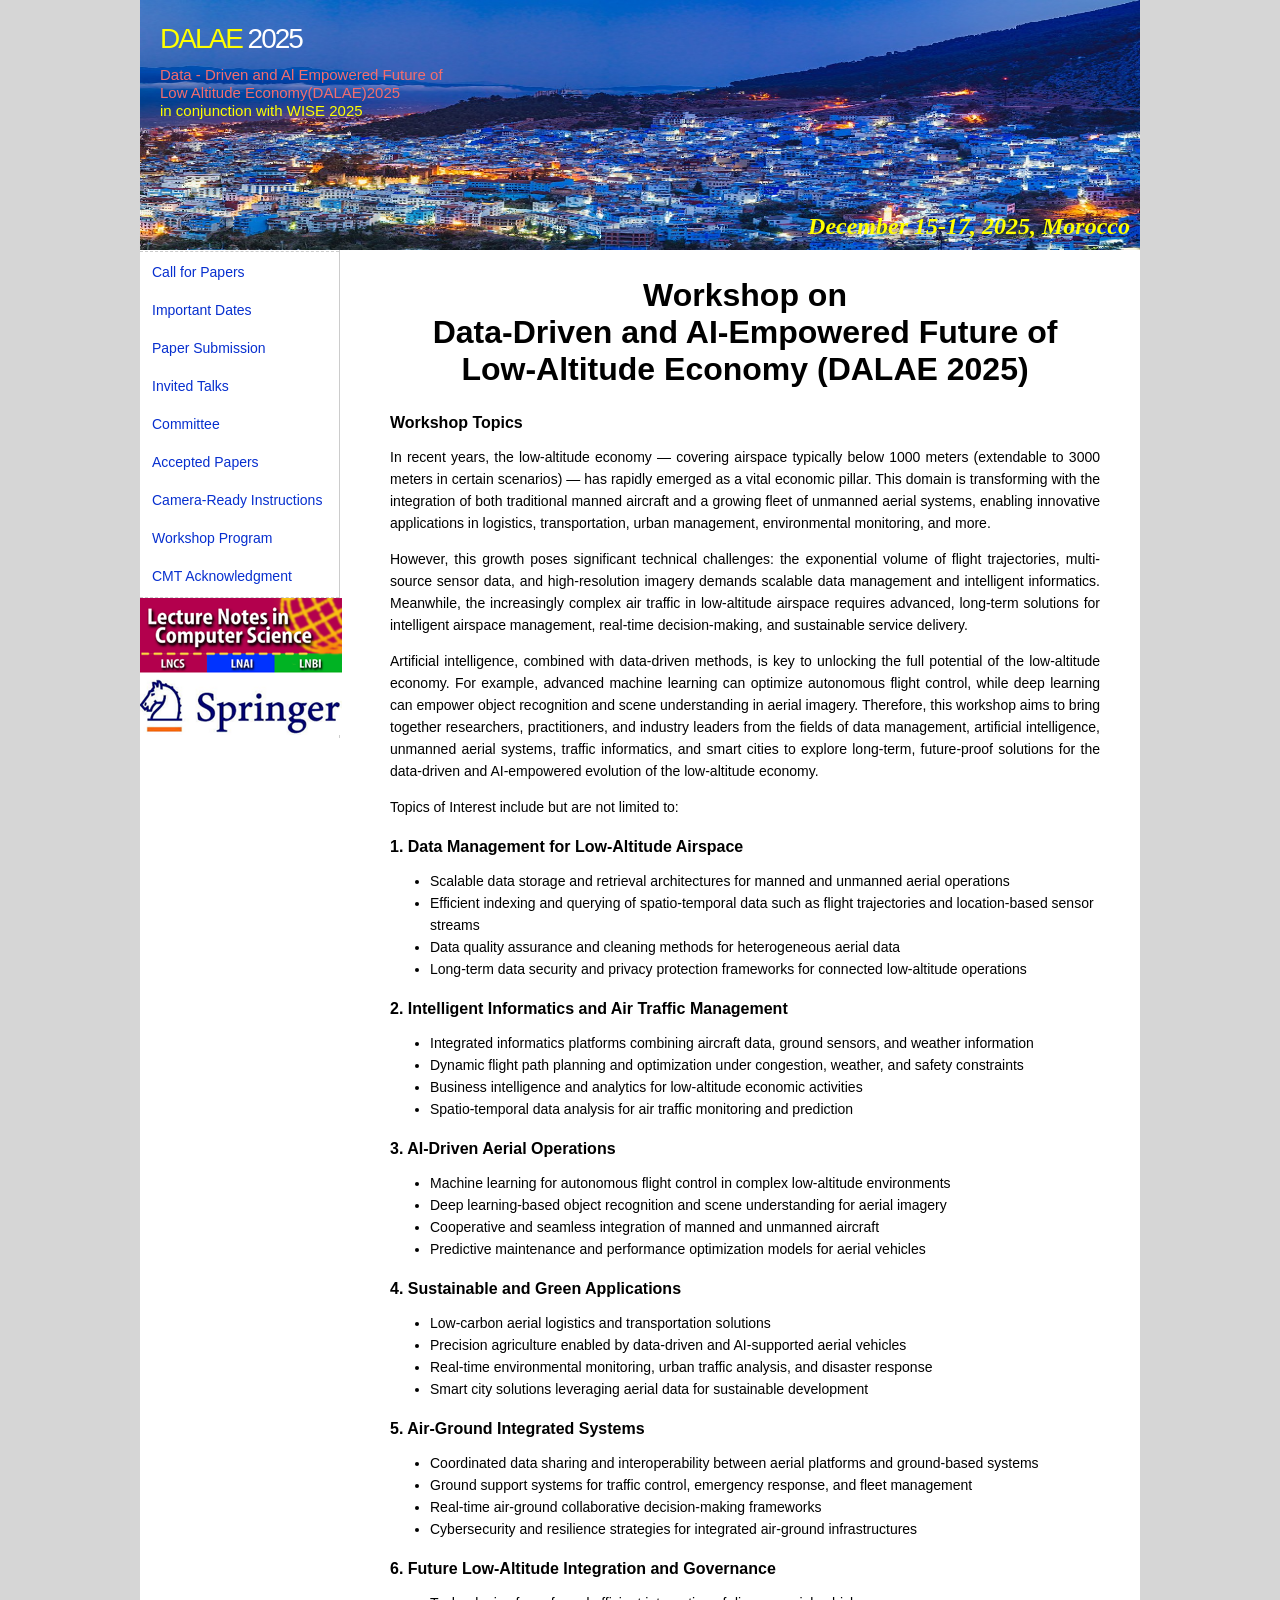
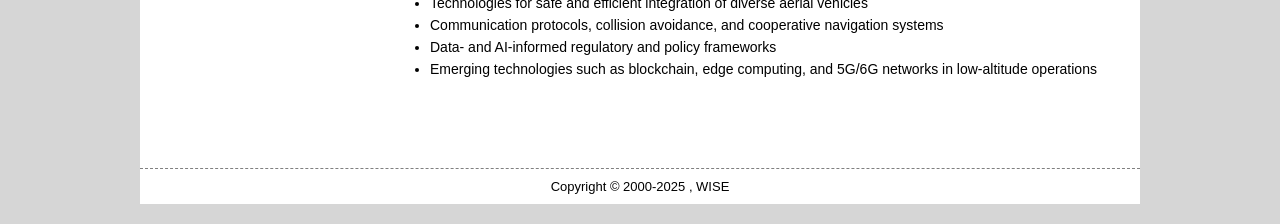
<file: index.html>
<!DOCTYPE html>
<html>

<head>
<!--	<base href="/kgma.github.io/">-->
	<meta charset="utf-8">
	<title>The 1th Workshop on Data - Driven and AI - Empowered Future of Low - Altitude Economy（DALAE 2025）</title>
	<link rel="stylesheet" type="text/css" href="css.css">
</head>

<body>
	<div id="container">
		<div id="header" style="background: url(head.jpg); background-size: 1000px 250px;position:relative;">
			<h1 style="margin-left:20px;">
				<div id="apple"><a style="font-size: 28px;" href="https://wisedalae.github.io/WISE2025">DALAE <span
							style="font-size: 28px;">2025</span></a></div>
				<small>Data - Driven and Al Empowered Future of <br />Low Altitude Economy(DALAE)2025<br/>
					<div id="apple">
						<a href="https://wise2025.ficloud.org/">in conjunction with WISE 2025 </a>
					</div>
				</small>
			</h1>
			<div style="position:absolute; bottom:0; right:0;">
				<p
					style="color:#FFFF00;line-height: 0;font-size:24px;text-align: right; margin-right:10px;font-style:oblique;font-family:STLiti;font-weight: bold;">
					December 15-17, 2025, Morocco</p>
			</div>
		</div>
		<div id="main">
			<div id="menu">
				<div class="line"></div>
				<div><a class="item" href="/dalae2025/">Call for Papers</a></div>
				<div><a class="item" href="/dalae2025//dates.html">Important Dates</a></div>
				<div><a class="item" href="/dalae2025//sub.html">Paper Submission</a></div>
				<div><a class="item" href="/dalae2025//tbd1.html">Invited Talks</a></div>
				<div><a class="item" href="/dalae2025//com.html">Committee</a></div>
				<div><a class="item" href="/dalae2025//tbd1.html">Accepted Papers</a></div>
				<div><a class="item" href="/dalae2025//tbd1.html">Camera-Ready Instructions</a></div>
				<div><a class="item" href="/dalae2025//tbd1.html">Workshop Program</a></div>
				<div><a class="item" href="/dalae2025//tbd.html">CMT Acknowledgment</a></div>
				<div class="line"></div>

				<div><img src="LNCS.png"></div>

			</div>
			<div id="content">
				<h2 style="font-size: 32px; font-weight: bold; text-align: center;">
					Workshop on<br>
					Data-Driven and AI-Empowered Future of<br>
					Low-Altitude Economy (DALAE 2025)
				</h2>
				<!--
			<div style="background:#87CEFA;padding:10px;">
			<p style="margin:0;">Considering the current situation of COVID-19 globally, the APWeb-WAIM 2021 Organizing Committee has finally decided that <span style="color:red"><b>APWeb-WAIM 2021 will be a fully virtual conference</b></span>. Authors/participants will be connected by <span style="color:red"><b>Tencent Meeting</b></span>. The updated conference dates are <span style="color:red"><b>23-25 August, 2021</b></span>.
				<br><br>
				<span style="color:red"><b>Free Registration Now Open.</b></span>
				<br></p></div>
			-->
				<div class="title">Workshop Topics</div>

				<p>In recent years, the low-altitude economy — 
					covering airspace typically below 1000 meters (extendable to 3000 meters in certain scenarios) — 
					has rapidly emerged as a vital economic pillar. 
					This domain is transforming with the integration of both traditional manned aircraft and a growing fleet of unmanned aerial systems, 
					enabling innovative applications in logistics, transportation, urban management, environmental monitoring, and more.

				<!-- <p><span style="display:block;color: blue">Accepted papers will be published in the Springer's proceedings (as post-proceedings). </span></p> -->


				<p>However, this growth poses significant technical challenges: the exponential volume of flight trajectories, multi-source sensor data, 
					and high-resolution imagery demands scalable data management and intelligent informatics. Meanwhile, 
					the increasingly complex air traffic in low-altitude airspace requires advanced, long-term solutions for intelligent airspace management, 
					real-time decision-making, and sustainable service delivery.</p>

				<p>Artificial intelligence, combined with data-driven methods, is key to unlocking the full potential of the low-altitude economy. 
					For example, advanced machine learning can optimize autonomous flight control, 
					while deep learning can empower object recognition and scene understanding in aerial imagery. 
					Therefore, this workshop aims to bring together researchers, practitioners, and industry leaders from the fields of data management, 
					artificial intelligence, unmanned aerial systems, traffic informatics, and smart cities to explore long-term, 
					future-proof solutions for the data-driven and AI-empowered evolution of the low-altitude economy.</p>

				<p>Topics of Interest include but are not limited to:</p>

				<div class="title">1. Data Management for Low-Altitude Airspace</div>

				<ul>
					<li>Scalable data storage and retrieval architectures for manned and unmanned aerial operations</li>
					<li>Efficient indexing and querying of spatio-temporal data such as flight trajectories and location-based sensor streams</li>
					<li>Data quality assurance and cleaning methods for heterogeneous aerial data</li>
					<li>Long-term data security and privacy protection frameworks for connected low-altitude operations</li>
				</ul>

				<div class="title">2. Intelligent Informatics and Air Traffic Management</div>

				<ul>

					<li>Integrated informatics platforms combining aircraft data, ground sensors, and weather information</li>
					<li>Dynamic flight path planning and optimization under congestion, weather, and safety constraints</li>
					<li>Business intelligence and analytics for low-altitude economic activities</li>
					<li>Spatio-temporal data analysis for air traffic monitoring and prediction</li>

				</ul>

				<div class="title">3. AI-Driven Aerial Operations</div>

				<ul>

					<li>Machine learning for autonomous flight control in complex low-altitude environments</li>
					<li>Deep learning-based object recognition and scene understanding for aerial imagery</li>
					<li>Cooperative and seamless integration of manned and unmanned aircraft</li>
					<li>Predictive maintenance and performance optimization models for aerial vehicles</li>

				</ul>

				<div class="title">4. Sustainable and Green Applications</div>

				<ul>

					<li>Low-carbon aerial logistics and transportation solutions</li>
					<li>Precision agriculture enabled by data-driven and AI-supported aerial vehicles</li>
					<li>Real-time environmental monitoring, urban traffic analysis, and disaster response</li>
					<li>Smart city solutions leveraging aerial data for sustainable development</li>

				</ul>

				<div class="title">5. Air-Ground Integrated Systems</div>

				<ul>
					
   					<li>Coordinated data sharing and interoperability between aerial platforms and ground-based systems</li>
   					<li>Ground support systems for traffic control, emergency response, and fleet management</li>
					<li>Real-time air-ground collaborative decision-making frameworks</li>
    					<li>Cybersecurity and resilience strategies for integrated air-ground infrastructures</li>
					
				</ul>

				<div class="title">6. Future Low-Altitude Integration and Governance</div>

				<ul>

					<li>Technologies for safe and efficient integration of diverse aerial vehicles</li>
					<li>Communication protocols, collision avoidance, and cooperative navigation systems</li>
					<li>Data- and AI-informed regulatory and policy frameworks</li>
					<li>Emerging technologies such as blockchain, edge computing, and 5G/6G networks in low-altitude operations</li>

				</ul>

				<br>



				<br><br><br>
			</div>
			<div class="clear"></div>
		</div>
		<div id="footer">

			<div id="apple">
				<a href="https://wise2025.ficloud.org/">
					<div style="text-align: center; font-size: small; color: #000000;">
						Copyright &copy; 2000-2025 , WISE
					</div>
				</a>
			</div>
		</div>
	</div>

</body>

</html>
</file>
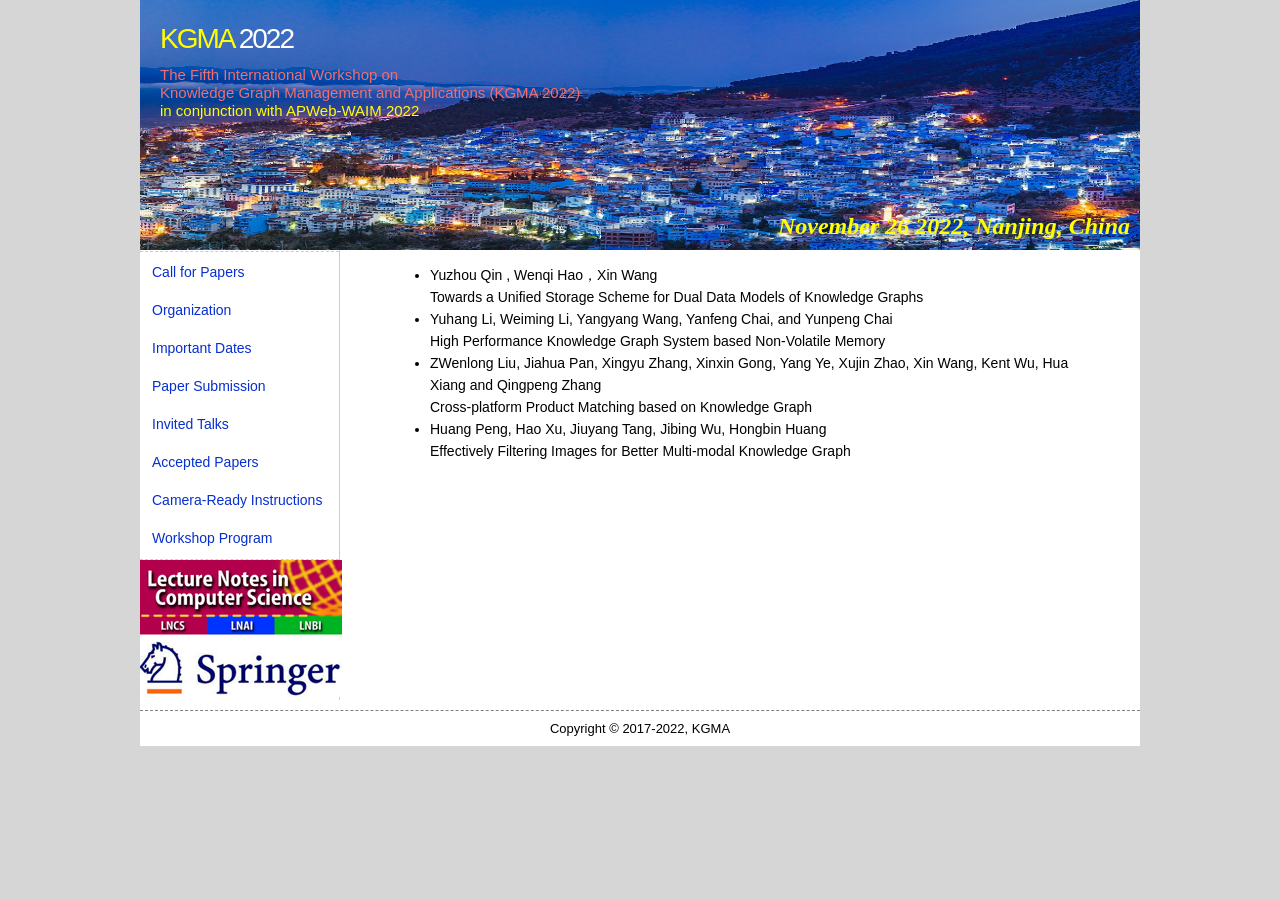
<file: acc.html>
<!DOCTYPE html>
<html>

<head>
    <base href="/KGMA.github.io/">
    <meta charset="utf-8">
    <title>The 1st International Workshop on Knowledge Graph Management and Analysis (KGMA 2018)</title>
    <link rel="stylesheet" type="text/css" href="/css.css">

</head>

<body>
    <div id="container">
        <div id="header" style="background: url(/head.jpg); background-size: 1000px 250px;position:relative;">
            <h1 style="margin-left:20px;">
                <div id="apple"><a style="font-size: 28px;" href="https://kgma.github.io/">KGMA <span
                            style="font-size: 28px;">2022</span></a></div>
                <small>The Fifth International Workshop on <br />Knowledge Graph Management and Applications (KGMA
                    2022)<br />
                    <div id="apple">
                        <a href="https://apweb-waim2022.com/">in conjunction with APWeb-WAIM 2022 </a>
                    </div>
                </small>
            </h1>
            <div style="position:absolute; bottom:0; right:0;">
                <p
                    style="color:#FFFF00;line-height: 0;font-size:24px;text-align: right; margin-right:10px;font-style:oblique;font-family:STLiti;font-weight: bold;">
                    November 26 2022, Nanjing, China</p>
            </div>
        </div>
        <div id="main">
            <div id="menu">
                <div class="line"></div>
                <div><a class="item" href="/">Call for Papers</a></div>
                <div><a class="item" href="/org.html">Organization</a></div>
                <div><a class="item" href="/dates.html">Important Dates</a></div>
                <div><a class="item" href="/sub.html">Paper Submission</a></div>
                <div><a class="item" href="/inv.html">Invited Talks</a></div>
                <div><a class="item" href="/acc.html">Accepted Papers</a></div>
                <div><a class="item" href="/cam.html">Camera-Ready Instructions</a></div>
                <div><a class="item" href="/wor.html">Workshop Program</a></div>
                <div class="line"></div>

                <div>
                    <img src="/LNCS.png">
                </div>
            </div>

            <div id="content">
                <ul>
                    <li>
                        Yuzhou Qin , Wenqi Hao，Xin Wang
                        <br> Towards a Unified Storage Scheme for Dual Data Models of Knowledge Graphs
                    </li>
                    <li>
                        Yuhang Li, Weiming Li, Yangyang Wang, Yanfeng Chai, and Yunpeng Chai
                        <br> High Performance Knowledge Graph System based Non-Volatile Memory
                    </li>
                    <li>ZWenlong Liu, Jiahua Pan, Xingyu Zhang, Xinxin Gong, Yang Ye, Xujin Zhao, Xin Wang, Kent Wu, Hua
                        Xiang and Qingpeng Zhang
                        <br> Cross-platform Product Matching based on Knowledge Graph
                    </li>
                    <li>
                        Huang Peng, Hao Xu, Jiuyang Tang, Jibing Wu, Hongbin Huang
                        <br> Effectively Filtering Images for Better Multi-modal Knowledge Graph
                    </li>

            </div>




            <br>
            <br>
            <br>

            <div class="clear"></div>
        </div>
        <div id="footer">
            <div style="text-align: center; font-size: small;">
                Copyright &copy; 2017-2022, KGMA
            </div>
        </div>
    </div>

</body>

</html>
</file>
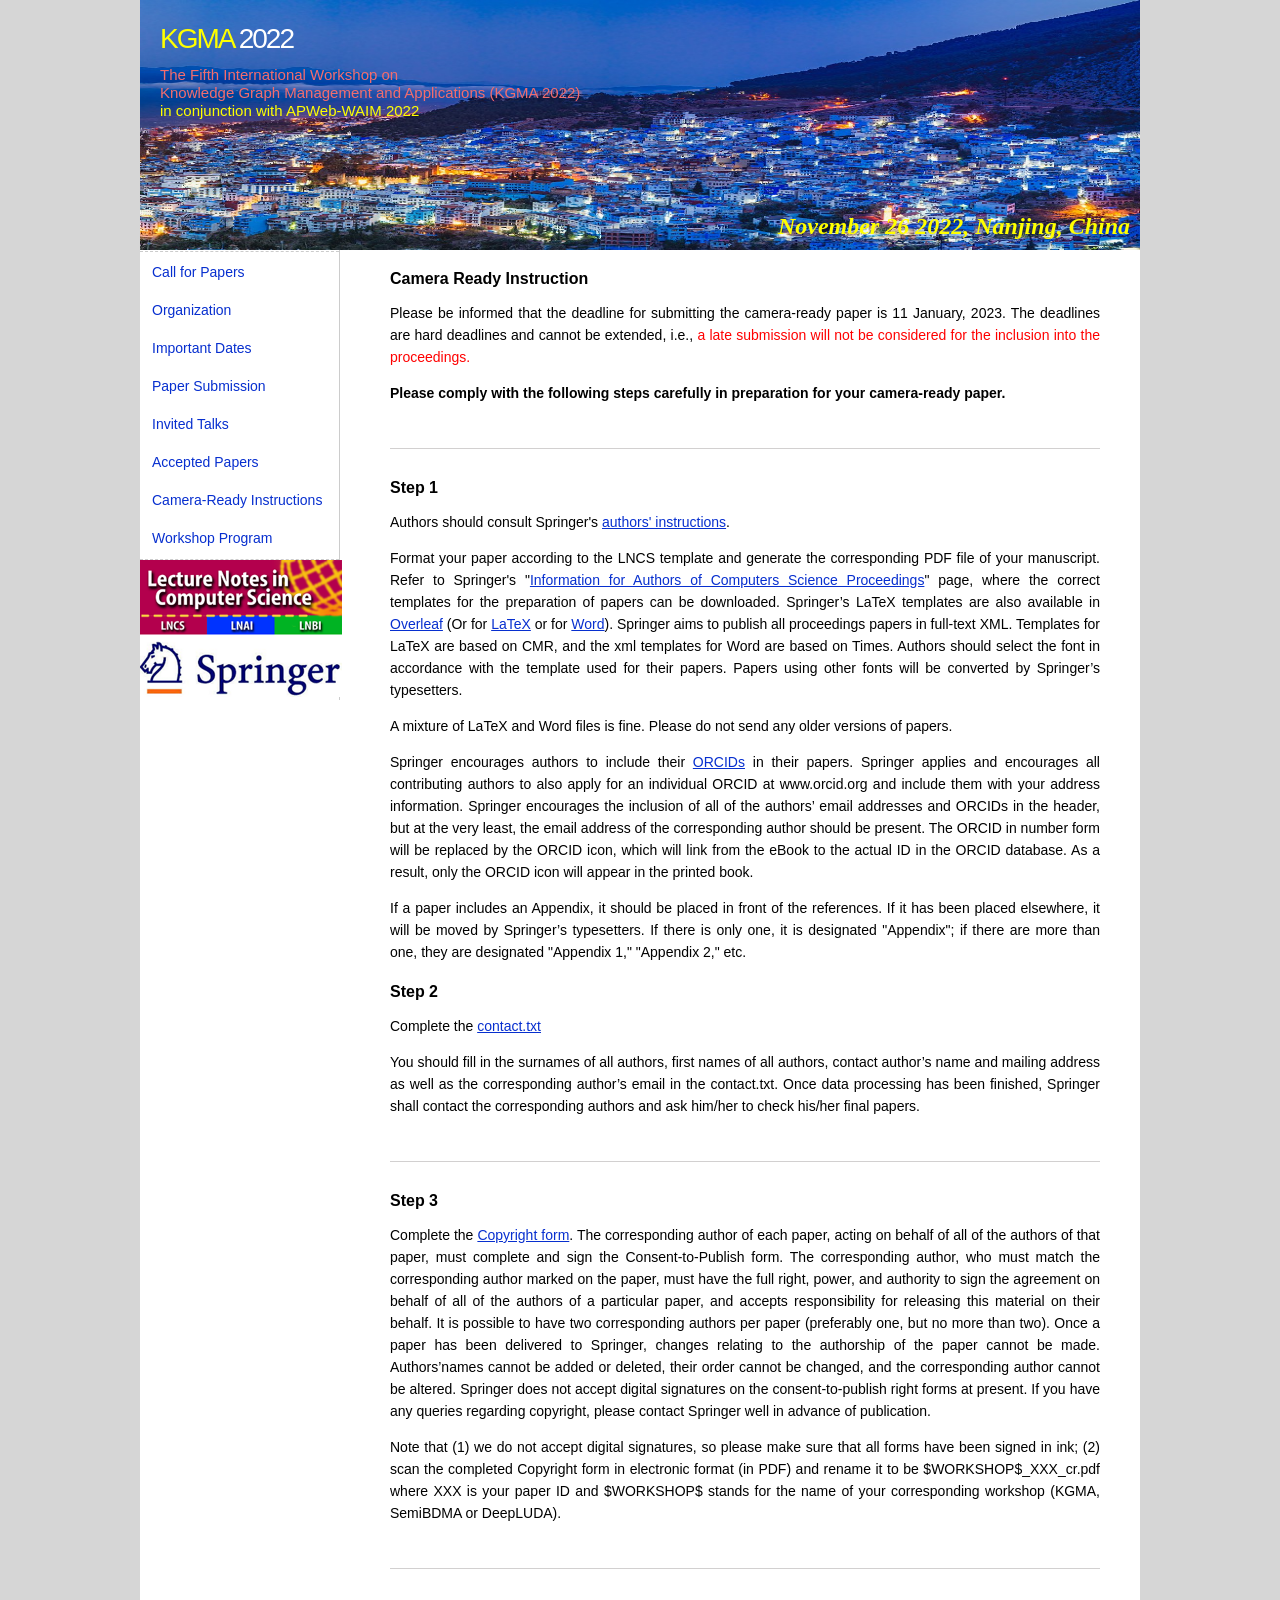
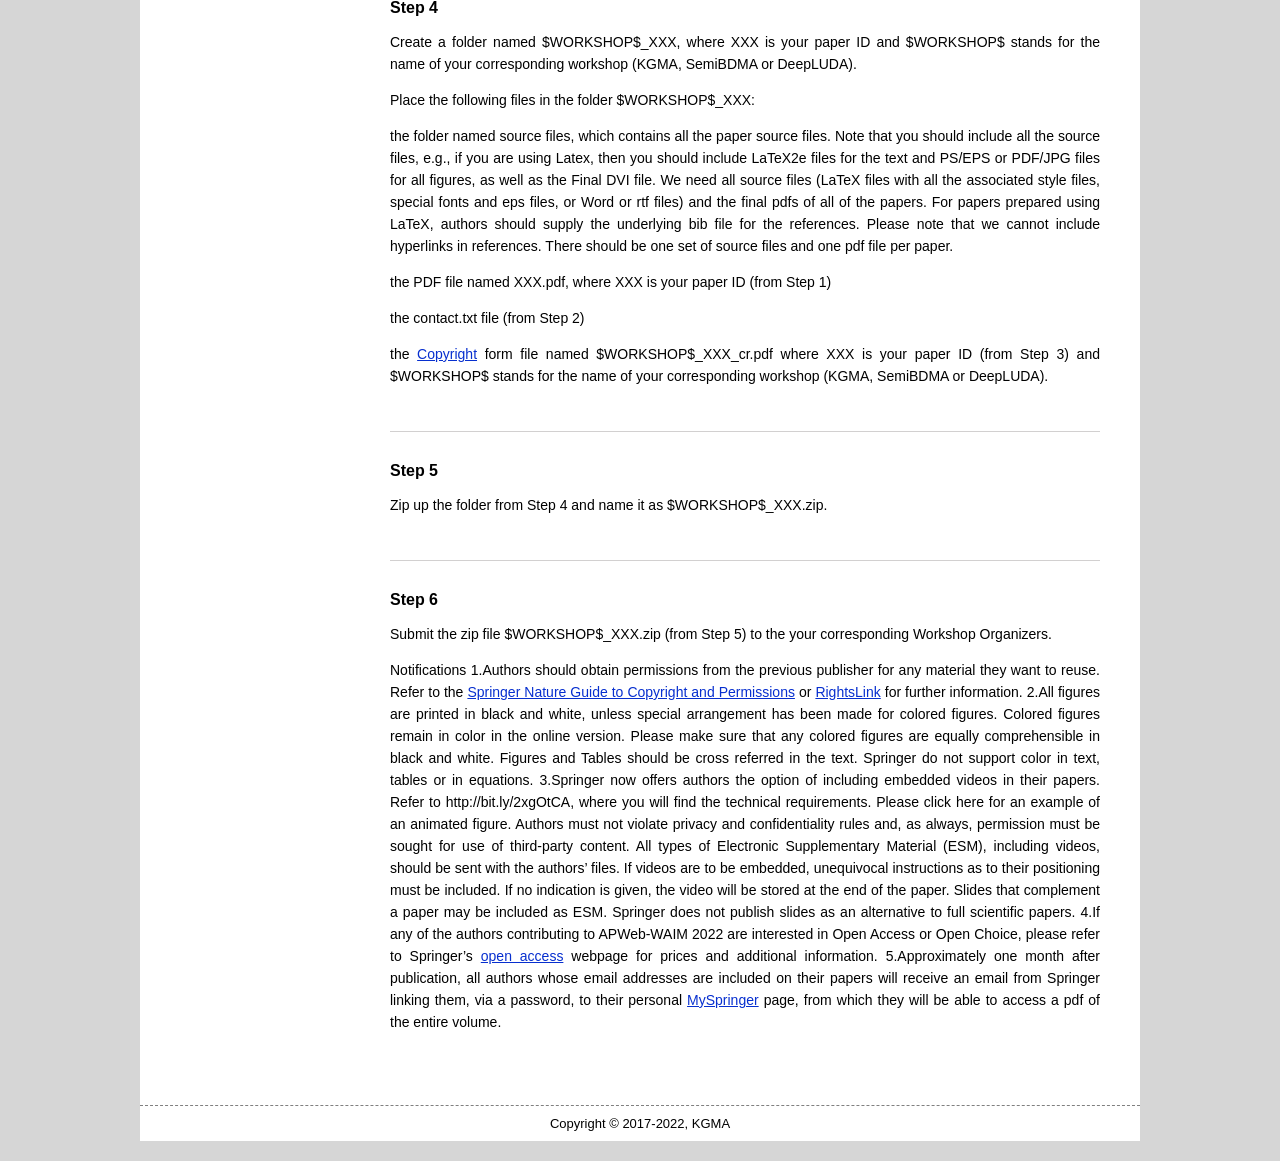
<file: cam.html>
<!DOCTYPE html>
<html>

<head>
	<base href="/KGMA.github.io/">
	<meta charset="utf-8">
	<title>The 5th International Workshop on Knowledge Graph Management and Applications(KGMA 2022)</title>
	<link rel="stylesheet" type="text/css" href="/css.css">

</head>

<body>
	<div id="container">
		<div id="header" style="background: url(/head.jpg); background-size: 1000px 250px;position:relative;">
			<h1 style="margin-left:20px;">
				<div id="apple"><a style="font-size: 28px;" href="https://kgma.github.io/">KGMA <span
							style="font-size: 28px;">2022</span></a></div>
				<small>The Fifth International Workshop on <br />Knowledge Graph Management and Applications (KGMA
					2022)<br />
					<div id="apple">
						<a href="https://apweb-waim2022.com/">in conjunction with APWeb-WAIM 2022 </a>
					</div>
				</small>
			</h1>
			<div style="position:absolute; bottom:0; right:0;">
				<p
					style="color:#FFFF00;line-height: 0;font-size:24px;text-align: right; margin-right:10px;font-style:oblique;font-family:STLiti;font-weight: bold;">
					November 26 2022, Nanjing, China</p>
			</div>
		</div>
		<div id="main">
			<div id="menu">
				<div class="line"></div>
				<div><a class="item" href="/">Call for Papers</a></div>
				<div><a class="item" href="/org.html">Organization</a></div>
				<div><a class="item" href="/dates.html">Important Dates</a></div>
				<div><a class="item" href="/sub.html">Paper Submission</a></div>
				<div><a class="item" href="/inv.html">Invited Talks</a></div>
				<div><a class="item" href="/acc.html">Accepted Papers</a></div>
				<div><a class="item" href="/cam.html">Camera-Ready Instructions</a></div>
				<div><a class="item" href="/wor.html">Workshop Program</a></div>
				<div class="line"></div>

				<div><img src="/LNCS.png"></div>
			</div>

			<div id="content">
				<div class="title">Camera Ready Instruction</div>

				<p>Please be informed that the deadline for submitting the camera-ready paper is 11 January, 2023. The
					deadlines are hard deadlines and cannot be extended, i.e., <span style="color: red">a
						late submission will not be considered for the inclusion into the proceedings.</span></p>

				<p><b>Please comply with the following steps carefully in preparation for your camera-ready paper.</b>
				</p>

				<div class="oline"></div>

				<div class="title">Step 1</div>

				<p>Authors should consult Springer's <a
						href="ftp://ftp.springernature.com/cs-proceeding/svproc/guidelines/Springer_Instructions_for_Authors_of_Proceedings_CS.pdf">authors'
						instructions</a>.</p>
				<p>
					Format your paper according to the LNCS template and generate the corresponding PDF file of your
					manuscript. Refer to Springer's "<a
						href="https://www.springer.com/gp/computer-science/lncs/conference-proceedings-guidelines">Information
						for Authors of Computers Science Proceedings</a>" page,
					where the correct templates for the preparation of papers can be downloaded. Springer’s LaTeX
					templates are also available in <a
						href="https://www.overleaf.com/latex/templates/springer-lecture-notes-in-computer-science/kzwwpvhwnvfj#.WsdHOy5uZpg">Overleaf</a>
					(Or for <a href="ftp://ftp.springernature.com/cs-proceeding/llncs/llncs2e.zip">LaTeX</a> or for <a
						href="ftp://ftp.springernature.com/cs-proceeding/llncs/word/splnproc1703.zip">Word</a>).
					Springer aims to publish all
					proceedings papers in full-text XML. Templates for LaTeX are based on CMR, and the xml templates for
					Word are based on Times. Authors should select the font in accordance with the template used for
					their papers. Papers using other fonts will be converted by Springer’s typesetters.
				</p>
				<p>
					A mixture of LaTeX and Word files is fine. Please do not send any older versions of papers.
				</p>
				<p>
					Springer encourages authors to include their <a
						href="https://www.springer.com/gp/computer-science/lncs/orcid-for-your-proceedings-paper/12272740">ORCIDs</a>
					in their papers. Springer applies and encourages
					all contributing authors to also apply for an individual ORCID at www.orcid.org and include them
					with your address information. Springer encourages the inclusion of all of the authors’ email
					addresses and ORCIDs in the header, but at the very least, the email address of the corresponding
					author should be present. The ORCID in number form will be replaced by the ORCID icon, which will
					link from the eBook to the actual ID in the ORCID database. As a result, only the ORCID icon will
					appear in the printed book.
				</p>
				<p>
					If a paper includes an Appendix, it should be placed in front of the references. If it has been
					placed elsewhere, it will be moved by Springer’s typesetters. If there is only one, it is designated
					"Appendix"; if there are more than one, they are designated "Appendix 1," "Appendix 2," etc.
				</p>

				<!-- <p>
					Paper length:
				</p>
				<p>
					Research Paper: The length of Full Paper is limited to 12-15 LNCS pages, including all text,
					figures, references and appendices.
				</p> -->

				<div class="title">Step 2</div>

				<p>Complete the <a href="/files/contact.txt" download="contact.txt">contact.txt</a></p>
				<p>
					You should fill in the surnames of all authors, first names of all authors, contact author’s name
					and mailing address as well as the corresponding author’s email in the contact.txt. Once data
					processing has been finished, Springer shall contact the corresponding authors and ask him/her to
					check his/her final papers.
				</p>

				<div class="oline"></div>

				<div class="title">Step 3</div>
				<p>
					Complete the <a href="/files/Copyright-Form.docx" download="Copyright Form.docx">Copyright form</a>. The corresponding author of each paper, acting on behalf of all of the
					authors of that paper, must complete and sign the Consent-to-Publish form. The corresponding author,
					who must match the corresponding author marked on the paper, must have the full right, power, and
					authority to sign the agreement on behalf of all of the authors of a particular paper, and accepts
					responsibility for releasing this material on their behalf. It is possible to have two corresponding
					authors per paper (preferably one, but no more than two). Once a paper has been delivered to
					Springer, changes relating to the authorship of the paper cannot be made. Authors’names cannot be
					added or deleted, their order cannot be changed, and the corresponding author cannot be altered.
					Springer does not accept digital signatures on the consent-to-publish right forms at present. If you
					have any queries regarding copyright, please contact Springer well in advance of publication.
				</p>

				<p>
					Note that (1) we do not accept digital signatures, so please make sure that all forms have been
					signed
					in ink; (2) scan the completed Copyright form in electronic format (in PDF) and rename it to be
					$WORKSHOP$_XXX_cr.pdf where XXX is your paper ID and $WORKSHOP$ stands for the name of your
					corresponding workshop (KGMA, SemiBDMA or DeepLUDA).
				</p>

				<div class="oline"></div>

				<div class="title">Step 4</div>
				<p>
					Create a folder named $WORKSHOP$_XXX, where XXX is your paper ID and $WORKSHOP$ stands for the name
					of your corresponding workshop (KGMA, SemiBDMA or DeepLUDA).
				</p>

				<p>
					Place the following files in the folder $WORKSHOP$_XXX:
				</p>

				<p>
					the folder named source files, which contains all the paper source files. Note that you should
					include all the source files, e.g., if you are using Latex, then you should include LaTeX2e files
					for the text and PS/EPS or PDF/JPG files for all figures, as well as the Final DVI file. We need all
					source files (LaTeX files with all the associated style files, special fonts and eps files, or Word
					or rtf files) and the final pdfs of all of the papers. For papers prepared using LaTeX, authors
					should supply the underlying bib file for the references. Please note that we cannot include
					hyperlinks in references. There should be one set of source files and one pdf file per paper.
				</p>

				<p>
					the PDF file named XXX.pdf, where XXX is your paper ID (from Step 1)
				</p>

				<p>
					the contact.txt file (from Step 2)
				</p>

				<p>
					the <a href="/">Copyright</a> form file named $WORKSHOP$_XXX_cr.pdf where XXX is your paper ID (from Step 3) and
					$WORKSHOP$ stands for the name of your corresponding workshop (KGMA, SemiBDMA or DeepLUDA).
				</p>

				<div class="oline"></div>

				<div class="title">Step 5</div>

				<p>Zip up the folder from Step 4 and name it as $WORKSHOP$_XXX.zip.</p>

				<div class="oline"></div>

				<div class="title">Step 6</div>
				<p>Submit the zip file $WORKSHOP$_XXX.zip (from Step 5) to the your corresponding Workshop Organizers.
				</p>

				<p>
					Notifications 1.Authors should obtain permissions from the previous publisher for any material they
					want to reuse. Refer to the <a
						href="https://media.springernature.com/full/springer-cms/rest/v1/content/16355594/data/Guide-to-Copyright-and-Permissions-171218">Springer
						Nature Guide to Copyright and Permissions</a> or <a
						href="http://www.copyright.com/publishers/rightslink-permissions/">RightsLink</a> for
					further information. 2.All figures are printed in black and white, unless special arrangement has
					been made for colored figures. Colored figures remain in color in the online version. Please make
					sure that any colored figures are equally comprehensible in black and white. Figures and Tables
					should be cross referred in the text. Springer do not support color in text, tables or in equations.
					3.Springer now offers authors the option of including embedded videos in their papers. Refer to
					http://bit.ly/2xgOtCA, where you will find the technical requirements. Please click here for an
					example of an animated figure. Authors must not violate privacy and confidentiality rules and, as
					always, permission must be sought for use of third-party content. All types of Electronic
					Supplementary Material (ESM), including videos, should be sent with the authors’ files. If videos
					are to be embedded, unequivocal instructions as to their positioning must be included. If no
					indication is given, the video will be stored at the end of the paper. Slides that complement a
					paper may be included as ESM. Springer does not publish slides as an alternative to full scientific
					papers. 4.If any of the authors contributing to APWeb-WAIM 2022 are interested in Open Access or
					Open Choice, please refer to Springer’s <a
						href="https://www.springer.com/gp/computer-science/lncs/open-access-publishing-in-computer-proceedings">open
						access</a> webpage for prices and additional information.
					5.Approximately one month after publication, all authors whose email addresses are included on their
					papers will receive an email from Springer linking them, via a password, to their personal
					<a
						href="https://www.springer.com/gp/authors-editors/myspringer-profile-for-authors-and-editors/799412">MySpringer</a>
					page, from which they will be able to access a pdf of the entire volume.
				</p>
				<br><br><br>

			</div>

			<div class="clear"></div>
		</div>
		<div id="footer">
			<div style="text-align: center; font-size: small;">
				Copyright &copy; 2017-2022, KGMA
			</div>
		</div>
	</div>

</body>

</html>
</file>
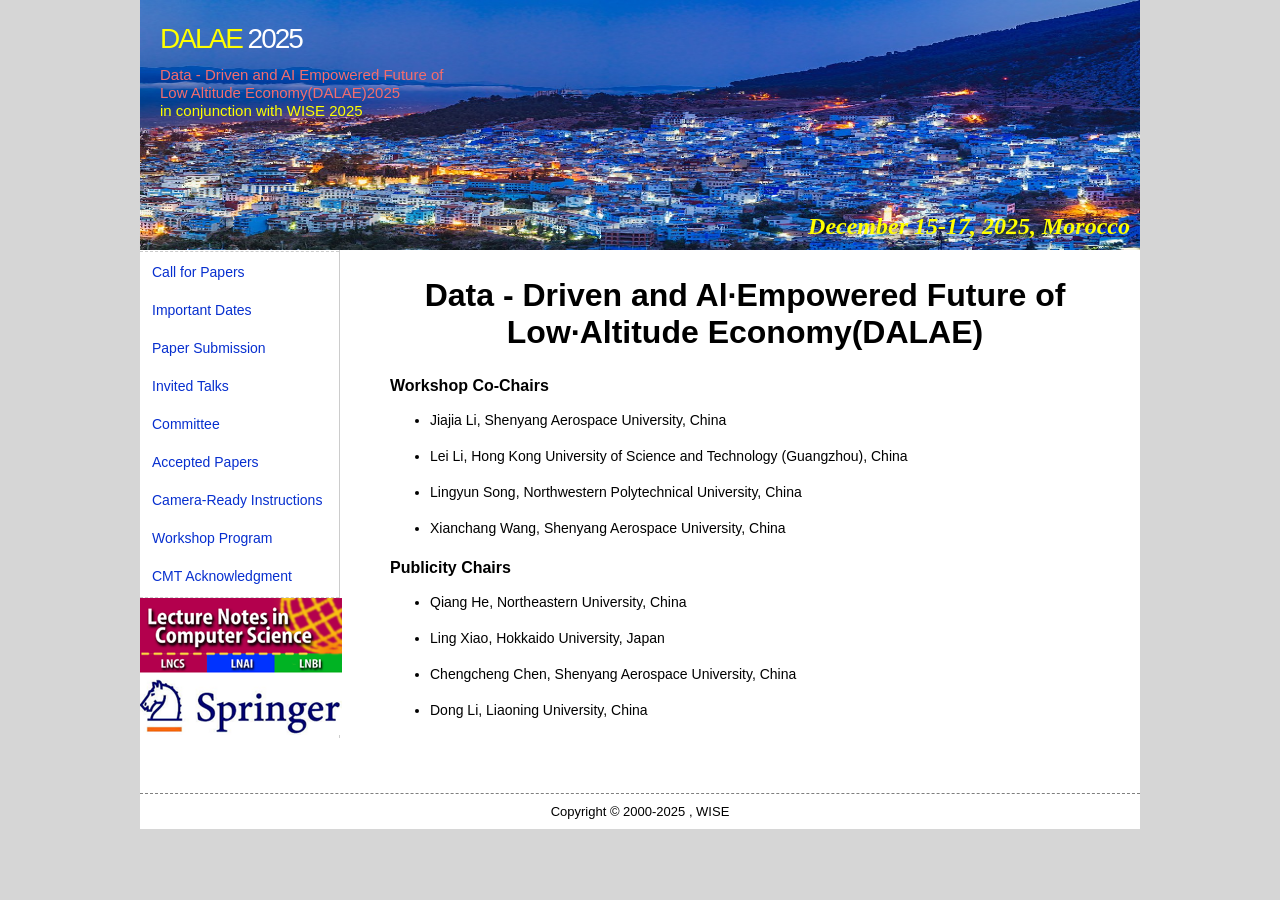
<file: com.html>
<!DOCTYPE html>
<html>

<head>
    <!--	<base href="/kgma.github.io/">-->
    <meta charset="utf-8">
    <title>The 1th Workshop on Data - Driven and AI - Empowered Future of Low - Altitude Economy（DALAE 2025）</title>
    <link rel="stylesheet" type="text/css" href="css.css">
</head>

<body>
<div id="container">
		<div id="header" style="background: url(head.jpg); background-size: 1000px 250px;position:relative;">
			<h1 style="margin-left:20px;">
				<div id="apple"><a style="font-size: 28px;" href="https://wisedalae.github.io/WISE2025">DALAE <span
							style="font-size: 28px;">2025</span></a></div>
				<small>Data - Driven and AI Empowered Future of <br />Low Altitude Economy(DALAE)2025<br/>
					<div id="apple">
						<a href="https://wise2025.ficloud.org/">in conjunction with WISE 2025 </a>
					</div>
				</small>
			</h1>
			<div style="position:absolute; bottom:0; right:0;">
				<p
					style="color:#FFFF00;line-height: 0;font-size:24px;text-align: right; margin-right:10px;font-style:oblique;font-family:STLiti;font-weight: bold;">
					December 15-17, 2025, Morocco</p>
			</div>
		</div>
    <div id="main">
			<div id="menu">
				<div class="line"></div>
				<div><a class="item" href="/dalae2025/">Call for Papers</a></div>
				<div><a class="item" href="/dalae2025//dates.html">Important Dates</a></div>
				<div><a class="item" href="/dalae2025//sub.html">Paper Submission</a></div>
				<div><a class="item" href="/dalae2025//tbd1.html">Invited Talks</a></div>
				<div><a class="item" href="/dalae2025//com.html">Committee</a></div>
				<div><a class="item" href="/dalae2025//tbd1.html">Accepted Papers</a></div>
				<div><a class="item" href="/dalae2025//tbd1.html">Camera-Ready Instructions</a></div>
				<div><a class="item" href="/dalae2025//tbd1.html">Workshop Program</a></div>
				<div><a class="item" href="/dalae2025//tbd.html">CMT Acknowledgment</a></div>
				<div class="line"></div>

				<div><img src="LNCS.png"></div>

			</div>
        <div id="content">
            <h2 style="font-size: 32px; font-weight: bold; text-align: center;">
                Data - Driven and Al·Empowered Future of<br>
                Low·Altitude Economy(DALAE)<br>
            </h2>
            <!--
        <div style="background:#87CEFA;padding:10px;">
        <p style="margin:0;">Considering the current situation of COVID-19 globally, the APWeb-WAIM 2021 Organizing Committee has finally decided that <span style="color:red"><b>APWeb-WAIM 2021 will be a fully virtual conference</b></span>. Authors/participants will be connected by <span style="color:red"><b>Tencent Meeting</b></span>. The updated conference dates are <span style="color:red"><b>23-25 August, 2021</b></span>.
            <br><br>
            <span style="color:red"><b>Free Registration Now Open.</b></span>
            <br></p></div>
        -->
            <div class="title">Workshop Co-Chairs</div>

            <ul>
                <li>Jiajia Li, Shenyang Aerospace University, China</li>
            </ul>
            <ul>
                <li>Lei Li, Hong Kong University of Science and Technology (Guangzhou), China</li>
            </ul>
            <ul>
                <li>Lingyun Song, Northwestern Polytechnical University, China</li>
            </ul>
            <ul>
                <li>Xianchang Wang, Shenyang Aerospace University, China</li>
            </ul>
		
            <!-- <p><span style="display:block;color: blue">Accepted papers will be published in the Springer's proceedings (as post-proceedings). </span></p> -->
	    <div class="title">Publicity Chairs</div>

            <ul>
                <li>Qiang He, Northeastern University, China</li>
            </ul>
            <ul>
                <li>Ling Xiao, Hokkaido University, Japan</li>
            </ul>
            <ul>
                <li>Chengcheng Chen, Shenyang Aerospace University, China</li>
            </ul>
	    <ul>
                <li>Dong Li, Liaoning University, China</li>
            </ul>
<!--             <div class="title">Program Committee Members:</div>

            <ul>
                <li>Weien Yu, University of Warwick, UK</li>
            </ul>  -->
            <br><br><br>
        </div>
        <div class="clear"></div>
    </div>
		<div id="footer">

			<div id="apple">
				<a href="https://wise2025.ficloud.org/">
					<div style="text-align: center; font-size: small; color: #000000;">
						Copyright &copy; 2000-2025 , WISE
					</div>
				</a>
			</div>
		</div>
</div>

</body>

</html>
</file>
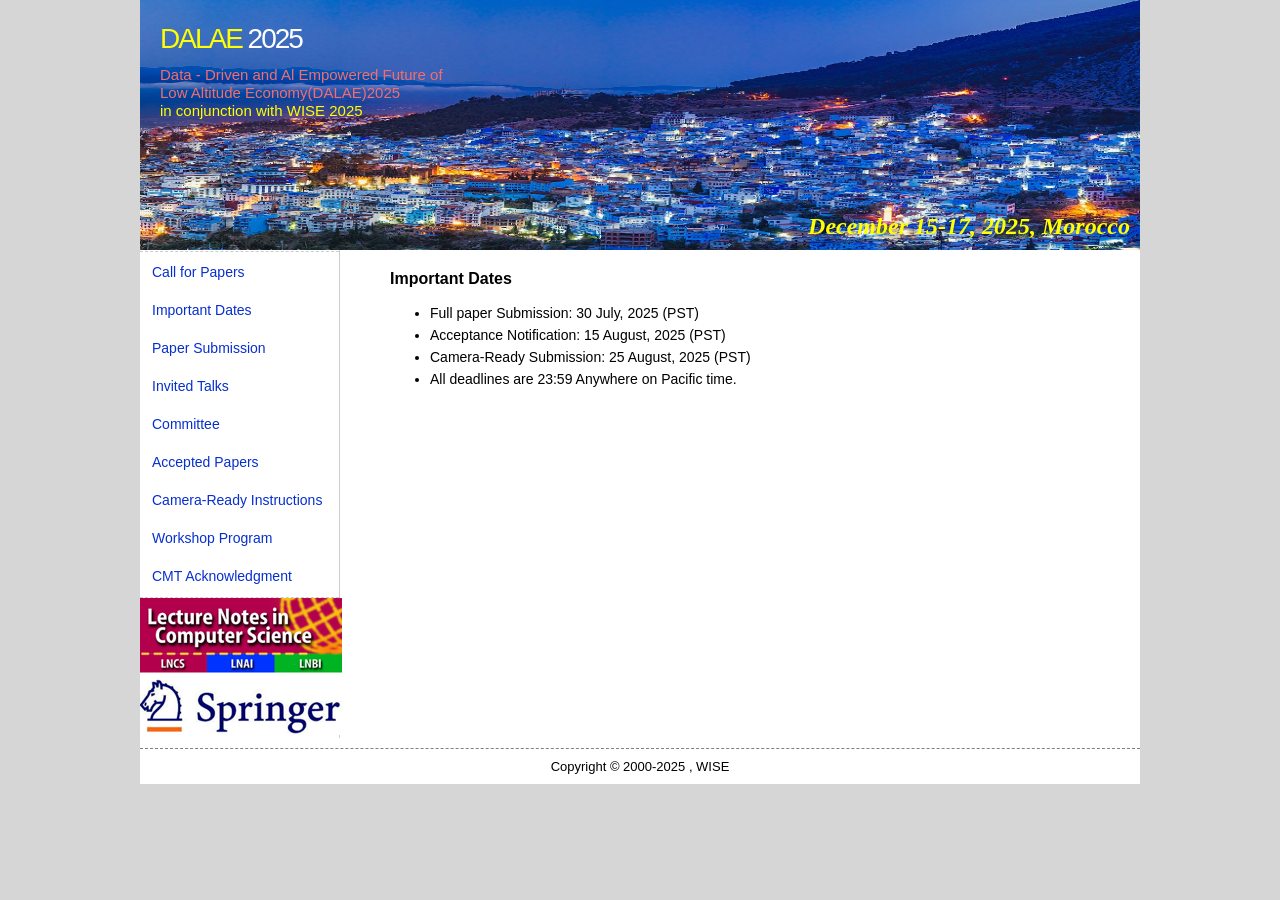
<file: dates.html>
﻿<!DOCTYPE html>
<html>

<head>
	<!--	<base href="/kgma.github.io/">-->
	<meta charset="utf-8">
	<title>The 1th Workshop on Data - Driven and AI - Empowered Future of Low - Altitude Economy（DALAE 2025）</title>
	<link rel="stylesheet" type="text/css" href="css.css">
</head>

<body>
<div id="container">
		<div id="header" style="background: url(head.jpg); background-size: 1000px 250px;position:relative;">
			<h1 style="margin-left:20px;">
				<div id="apple"><a style="font-size: 28px;" href="https://wisedalae.github.io/WISE2025">DALAE <span
							style="font-size: 28px;">2025</span></a></div>
				<small>Data - Driven and Al Empowered Future of <br />Low Altitude Economy(DALAE)2025<br/>
					<div id="apple">
						<a href="https://wise2025.ficloud.org/">in conjunction with WISE 2025 </a>
					</div>
				</small>
			</h1>
			<div style="position:absolute; bottom:0; right:0;">
				<p
					style="color:#FFFF00;line-height: 0;font-size:24px;text-align: right; margin-right:10px;font-style:oblique;font-family:STLiti;font-weight: bold;">
					December 15-17, 2025, Morocco</p>
			</div>
		</div>
	<div id="main">
		<div id="menu">
			<div class="line"></div>
			<div><a class="item" href="/dalae2025/">Call for Papers</a></div>
			<div><a class="item" href="/dalae2025//dates.html">Important Dates</a></div>
			<div><a class="item" href="/dalae2025//sub.html">Paper Submission</a></div>
			<div><a class="item" href="/dalae2025//tbd1.html">Invited Talks</a></div>
			<div><a class="item" href="/dalae2025//com.html">Committee</a></div>
			<div><a class="item" href="/dalae2025//tbd1.html">Accepted Papers</a></div>
			<div><a class="item" href="/dalae2025//tbd1.html">Camera-Ready Instructions</a></div>
			<div><a class="item" href="/dalae2025//tbd1.html">Workshop Program</a></div>
			<div><a class="item" href="/dalae2025//tbd.html">CMT Acknowledgment</a></div>
			<div class="line"></div>

			<div><img src="LNCS.png"></div>

		</div>
		<div id="content">

			<div class="title">Important Dates</div>

			<ul>
				<li>Full paper Submission: 30 July, 2025 (PST)</b></li>
				<li>Acceptance Notification: 15 August, 2025 (PST)</li>
				<li>Camera-Ready Submission: 25 August, 2025 (PST)</li>
				<li>All deadlines are 23:59 Anywhere on Pacific time.</li>
			</ul>

			<br><br><br>
		</div>
		<div class="clear"></div>
	</div>
		<div id="footer">

			<div id="apple">
				<a href="https://wise2025.ficloud.org/">
					<div style="text-align: center; font-size: small; color: #000000;">
						Copyright &copy; 2000-2025 , WISE
					</div>
				</a>
			</div>
		</div>
</div>

</body>

</html>
</file>
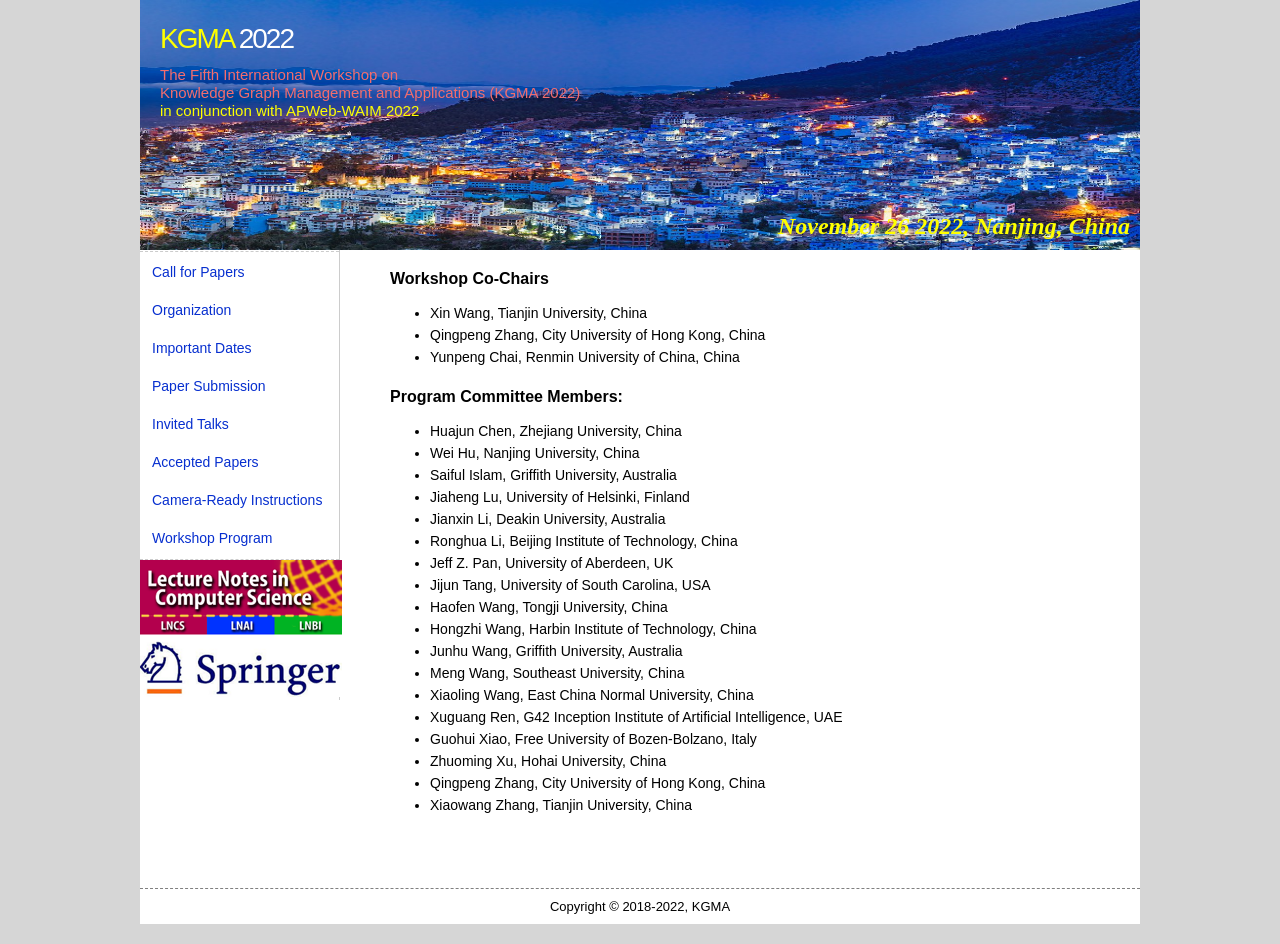
<file: org.html>
<!DOCTYPE html>
<html>

<head>
	<base href="/kgma.github.io/">
	<meta charset="utf-8">
	<title>The 5th International Workshop on Knowledge Graph Management and Applications (KGMA 2022)</title>
	<link rel="stylesheet" type="text/css" href="/css.css">
</head>

<body>
	<div id="container">
		<div id="header" style="background: url(/head.jpg); background-size: 1000px 250px;position:relative;">
			<h1 style="margin-left:20px;">
				<div id="apple"><a style="font-size: 28px;" href="https://kgma.github.io/">KGMA <span
							style="font-size: 28px;">2022</span></a></div>
				<small>The Fifth International Workshop on <br />Knowledge Graph Management and Applications (KGMA
					2022)<br />
					<div id="apple">
						<a href="https://apweb-waim2022.com/">in conjunction with APWeb-WAIM 2022 </a>
					</div>
				</small>
			</h1>
			<div style="position:absolute; bottom:0; right:0;">
				<p
					style="color:#FFFF00;line-height: 0;font-size:24px;text-align: right; margin-right:10px;font-style:oblique;font-family:STLiti;font-weight: bold;">
					November 26 2022, Nanjing, China</p>
			</div>
		</div>
		<div id="main">
			<div id="menu">
				<div class="line"></div>
				<div><a class="item" href="/">Call for Papers</a></div>
				<div><a class="item" href="/org.html">Organization</a></div>
				<div><a class="item" href="/dates.html">Important Dates</a></div>
				<div><a class="item" href="/sub.html">Paper Submission</a></div>
				<div><a class="item" href="/inv.html">Invited Talks</a></div>
				<div><a class="item" href="/acc.html">Accepted Papers</a></div>
				<div><a class="item" href="/cam.html">Camera-Ready Instructions</a></div>
				<div><a class="item" href="/wor.html">Workshop Program</a></div>
				<div class="line"></div>

				<div><img src="/LNCS.png"></div>
			</div>

			<div id="content">

				<div class="title">Workshop Co-Chairs</div>

				<ul>
					<li>Xin Wang, Tianjin University, China
						<!--<br/>Email: wangx@tju.edu.cn-->
					</li>
					<li>Qingpeng Zhang, City University of Hong Kong, China
						<!--<br/>Email: qingpeng.zhang@cityu.edu.hk-->
					</li>
					<li>Yunpeng Chai, Renmin University of China, China</li>

				</ul>
				<!--
		<div class="title">Proposed Duration of the workshop</div>
		<ul>
			<li>Half day</li>
		</ul>
		-->

				<div class="title">Program Committee Members:</div>
				<ul>
					<li>Huajun Chen, Zhejiang University, China</li>
					<li>Wei Hu, Nanjing University, China</li>
					<li>Saiful Islam, Griffith University, Australia</li>
					<li>Jiaheng Lu, University of Helsinki, Finland</li>
					<li>Jianxin Li, Deakin University, Australia</li>
					<li>Ronghua Li, Beijing Institute of Technology, China</li>
					<li>Jeff Z. Pan, University of Aberdeen, UK</li>
					<li>Jijun Tang, University of South Carolina, USA</li>
					<li>Haofen Wang, Tongji University, China</li>
					<li>Hongzhi Wang, Harbin Institute of Technology, China</li>
					<li>Junhu Wang, Griffith University, Australia</li>
					<li>Meng Wang, Southeast University, China</li>
					<li>Xiaoling Wang, East China Normal University, China</li>
					<li>Xuguang Ren, G42 Inception Institute of Artificial Intelligence, UAE</li>
					<li>Guohui Xiao, Free University of Bozen-Bolzano, Italy</li>
					<li>Zhuoming Xu, Hohai University, China</li>
					<li>Qingpeng Zhang, City University of Hong Kong, China</li>
					<li>Xiaowang Zhang, Tianjin University, China</li>


				</ul>
				<!--
		<div class="title">Expected number of attendees</div>
		<ul>
			<li>Estimated 20~30 attendees</li>
		</ul>

		<div class="title">Brief biography of the organizers</div>
		<ul>
			<li><b>Zhang Qingpeng</b><br/>
PhD. Associate Professor
Qingpeng Zhang received the B.S. degree in Automation from Huazhong University of Science and Technology in 2009, and the M.S. degree in Industrial Engineering and the Ph.D. degree in Systems and Industrial Engineering with a minor in Management Information Systems from The University of Arizona, in 2011 and 2012, respectively. Prior to joining CityU, he worked as a Postdoctoral Research Associate with The Tetherless World Constellation, Department of Computer Science at Rensselaer Polytechnic Institute. He also worked at the Pacific Northwest National Laboratory and Chinese Academy of Sciences in the summer of 2011 and 2010, respectively. Currently, he is an Associate Professor with the School of Data Science at CityU. During 2014-2018, he was with the Department of Systems Engineering and Engineering Management, where he is still an affiliate member.
His research interests include healthcare data analytics, medical informatics, network science, social computing, data mining, machine learning, and semantic web. His work has been supported by the National Natural Science Foundation of China, the National Key Research and Development Program of China (Ministry of Science and Technology of China), Health and Medical Research Fund of the Food and Health Bureau of Hong Kong, Innovation and Technology Fund of the Innovation and Technology Commission of Hong Kong, Guangdong Provincial Natural Science Foundation, and the Collaborative Research Fund and the Theme-based Research Scheme of Research Grants Council of Hong Kong.
He is a senior member of IEEE, and an associate/academic editor for IEEE Transactions on Intelligent Transportation Systems, IEEE Transactions on Computational Social Systems, Journal of Alzheimer's Disease, and PLoS ONE. He is on the steering committee of the International Society of Digital Health, and the scientific committee of Hong Kong Society of Behavior Health.
Email: qingpeng.zhang@cityu.edu.hk
Homepage: http://www.cityu.edu.hk/stfprofile/zhang.htm
</li>
<li><b>Xin Wang</b>
<br/>
PhD. Associate Professor
Dr. Xin Wang is currently an associate professor at College of Intelligence and Computing and the vice-dean of School of Artificial Intelligence, Tianjin University. He received his Ph.D. degree from Nankai University, China in 2009, and worked as a visiting scholar at the University of Western Australia in 2018 and Griffith University in 2015~2016. He is a senior member of China Computer Federation (CCF), a member of CCF Technical Committee on Databases, and a member of CCF Technical Committee on Information Systems. His research interests include knowledge graph data management and learning, large-scale graph databases, and big data processing. He has been the main investigator of two research projects funded by the National Natural Science Foundation of China (NSFC). He has published more than 70 research papers in various international conferences and journals, including ICDE, WWW, CIKM, ISWC, DASFAA, ER, WISE, IEEE TPDS. He served as a competition chair of ADMA’19, a publicity co-chair of DASFAA'18, a workshop co-chair of JIST'16, and PC members of WWW’19, KDD’19, ISWC’19, APWeb-WAIM’19'18, DASFAA’19'17, WISE’18, JIST’18'17, WAIM'16, etc.
Email: wangx@tju.edu.cn
Homepage: http://cs.tju.edu.cn/faculty/wangxin/index-en.html
</li>
-->


				</ul>

				<br><br><br>
			</div>
			<div class="clear"></div>
		</div>
		<div id="footer">
			<div style="text-align: center; font-size: small;">
				Copyright &copy; 2018-2022, KGMA
			</div>
		</div>
	</div>

</body>

</html>
</file>
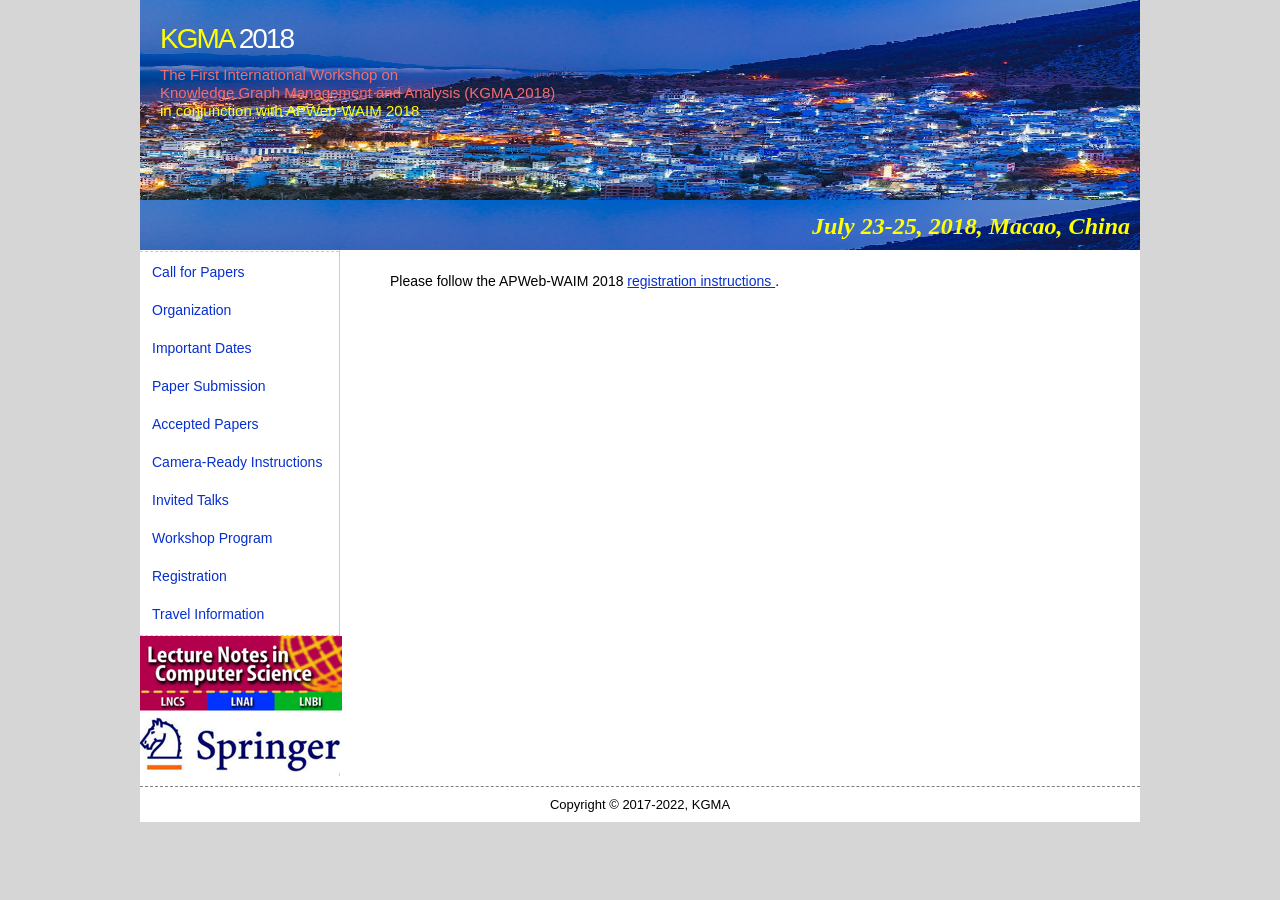
<file: reg.html>
<!DOCTYPE html>
<html>

<head>
    <base href="/KGMA.github.io/">
    <meta charset="utf-8">
    <title>The 1st International Workshop on Knowledge Graph Management and Analysis (KGMA 2018)</title>
    <link rel="stylesheet" type="text/css" href="/css.css">

</head>

<body>
    <div id="container">
        <div id="header" style="background: url(/head.jpg); background-size: 1000px 200px;position:relative;">
            <h1 style="margin-left:20px;">
                <div id="apple"><a style="font-size: 28px;" href="https://KGMA.github.io/">KGMA <span
                            style="font-size: 28px;">2018</span></a></div>
                <small>The First International Workshop on <br />Knowledge Graph Management and Analysis (KGMA
                    2018)<br />
                    <div id="apple">
                        <a href="http://conferences.cis.umac.mo/apwebwaim2018/">in conjunction with APWeb-WAIM 2018 </a>
                    </div>
                </small>
            </h1>
            <div style="position:absolute; bottom:0; right:0;">
                <p
                    style="color:#ffff00;line-height: 0;font-size:24px;text-align: right; margin-right:10px;font-style:oblique;font-family:STLiti;font-weight: bold;">
                    July 23-25, 2018, Macao, China</p>
            </div>
        </div>
        <div id="main">
            <div id="menu">
                <div class="line"></div>
                <div><a class="item" href="/">Call for Papers</a></div>
                <div><a class="item" href="/org.html">Organization</a></div>
                <div><a class="item" href="/dates.html">Important Dates</a></div>
                <div><a class="item" href="/sub.html">Paper Submission</a></div>
                <div><a class="item" href="/acc.html">Accepted Papers</a></div>
                <div><a class="item" href="/cam.html">Camera-Ready Instructions</a></div>
                <div><a class="item" href="/inv.html">Invited Talks</a></div>
                <div><a class="item" href="/wor.html">Workshop Program</a></div>
                <div><a class="item" href="/reg.html">Registration</a></div>
                <div><a class="item" href="/tra.html">Travel Information</a></div>
                <div class="line"></div>

                <div><img src="/LNCS.png"></div>
            </div>

            <div id="content">

                <div class="title"></div>

                <p>Please follow the APWeb-WAIM 2018 <a
                        href="http://conferences.cis.umac.mo/apwebwaim2018/registration.html">
                        registration instructions
                    </a>.</p>


                <br><br><br>
            </div>
            <div class="clear"></div>
        </div>
        <div id="footer">
            <div style="text-align: center; font-size: small;">
                Copyright &copy; 2017-2022, KGMA
            </div>
        </div>
    </div>

</body>

</html>
</file>
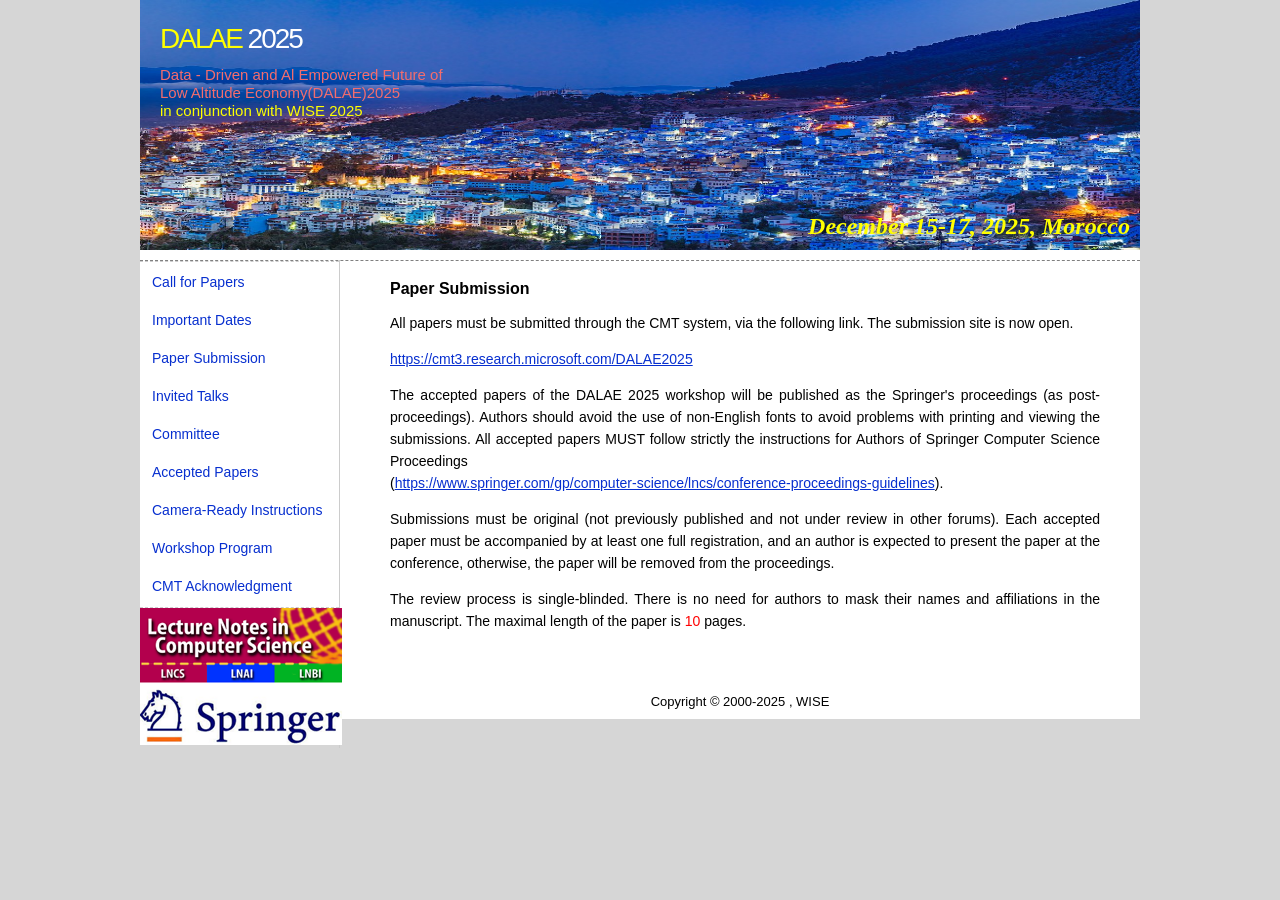
<file: sub.html>
<!DOCTYPE html>
<html>

<head>
	<!--	<base href="/kgma.github.io/">-->
	<meta charset="utf-8">
	<title>The 1th Workshop on Data - Driven and AI - Empowered Future of Low - Altitude Economy（DALAE 2025）</title>
	<link rel="stylesheet" type="text/css" href="css.css">
</head>

<body>
	<div id="container">
		<div id="header" style="background: url(head.jpg); background-size: 1000px 250px;position:relative;">
			<h1 style="margin-left:20px;">
				<div id="apple"><a style="font-size: 28px;" href="https://wisedalae.github.io/WISE2025">DALAE <span
							style="font-size: 28px;">2025</span></a></div>
				<small>Data - Driven and Al Empowered Future of <br />Low Altitude Economy(DALAE)2025<br/>
					<div id="apple">
						<a href="https://wise2025.ficloud.org/">in conjunction with WISE 2025 </a>
					</div>
			</small>
		</h1>
			<div style="position:absolute; bottom:0; right:0;">
				<p
					style="color:#FFFF00;line-height: 0;font-size:24px;text-align: right; margin-right:10px;font-style:oblique;font-family:STLiti;font-weight: bold;">
					December 15-17, 2025, Morocco</p>
			</div>
	</div>
	<div id="main">
		<div id="menu">
			<div class="line"></div>
			<div><a class="item" href="/dalae2025/">Call for Papers</a></div>
			<div><a class="item" href="/dalae2025//dates.html">Important Dates</a></div>
			<div><a class="item" href="/dalae2025//sub.html">Paper Submission</a></div>
			<div><a class="item" href="/dalae2025//tbd1.html">Invited Talks</a></div>
			<div><a class="item" href="/dalae2025//com.html">Committee</a></div>
			<div><a class="item" href="/dalae2025//tbd1.html">Accepted Papers</a></div>
			<div><a class="item" href="/dalae2025//tbd1.html">Camera-Ready Instructions</a></div>
			<div><a class="item" href="/dalae2025//tbd1.html">Workshop Program</a></div>
			<div><a class="item" href="/dalae2025//tbd.html">CMT Acknowledgment</a></div>
			<div class="line"></div>

			<div><img src="LNCS.png"></div>

		</div>
		<div id="content">

			<div class="title">Paper Submission</div>

			<p>All papers must be submitted through the CMT system, via the following link. The submission site is
				now open.</p>
			<p>
				<a href="https://cmt3.research.microsoft.com/DALAE2025">
				https://cmt3.research.microsoft.com/DALAE2025
				</a>
			</p>
		
<!-- 			<p><strong>Submission link: TO BE DETERMINED</strong></p> -->
			<p>The accepted papers of the DALAE 2025 workshop will be published as the Springer's proceedings (as
				post-proceedings). Authors should avoid the use of non-English fonts to avoid problems with printing
				and viewing the submissions. All accepted papers MUST follow strictly the instructions for Authors
				of Springer Computer Science Proceedings<br /> (<a
						href="https://www.springer.com/gp/computer-science/lncs/conference-proceedings-guidelines">https://www.springer.com/gp/computer-science/lncs/conference-proceedings-guidelines</a>).
			</p>
			<p>Submissions must be original (not previously published and not under review in other forums). Each
				accepted paper must be accompanied by at least one full registration, and an author is expected to
				present the paper at the conference, otherwise, the paper will be removed from the proceedings.</p>
			<p>The review process is single-blinded. There is no need for authors to mask their names and
				affiliations in the manuscript. The maximal length of the paper is <font color="red">10</font>
				pages.</p>



			<br><br><br>
		</div>
		<div id="footer">

			<div id="apple">
				<a href="https://wise2025.ficloud.org/">
					<div style="text-align: center; font-size: small; color: #000000;">
						Copyright &copy; 2000-2025 , WISE
					</div>
				</a>
			</div>
		</div>
	</div>
</div>
</body>

</html>
</file>
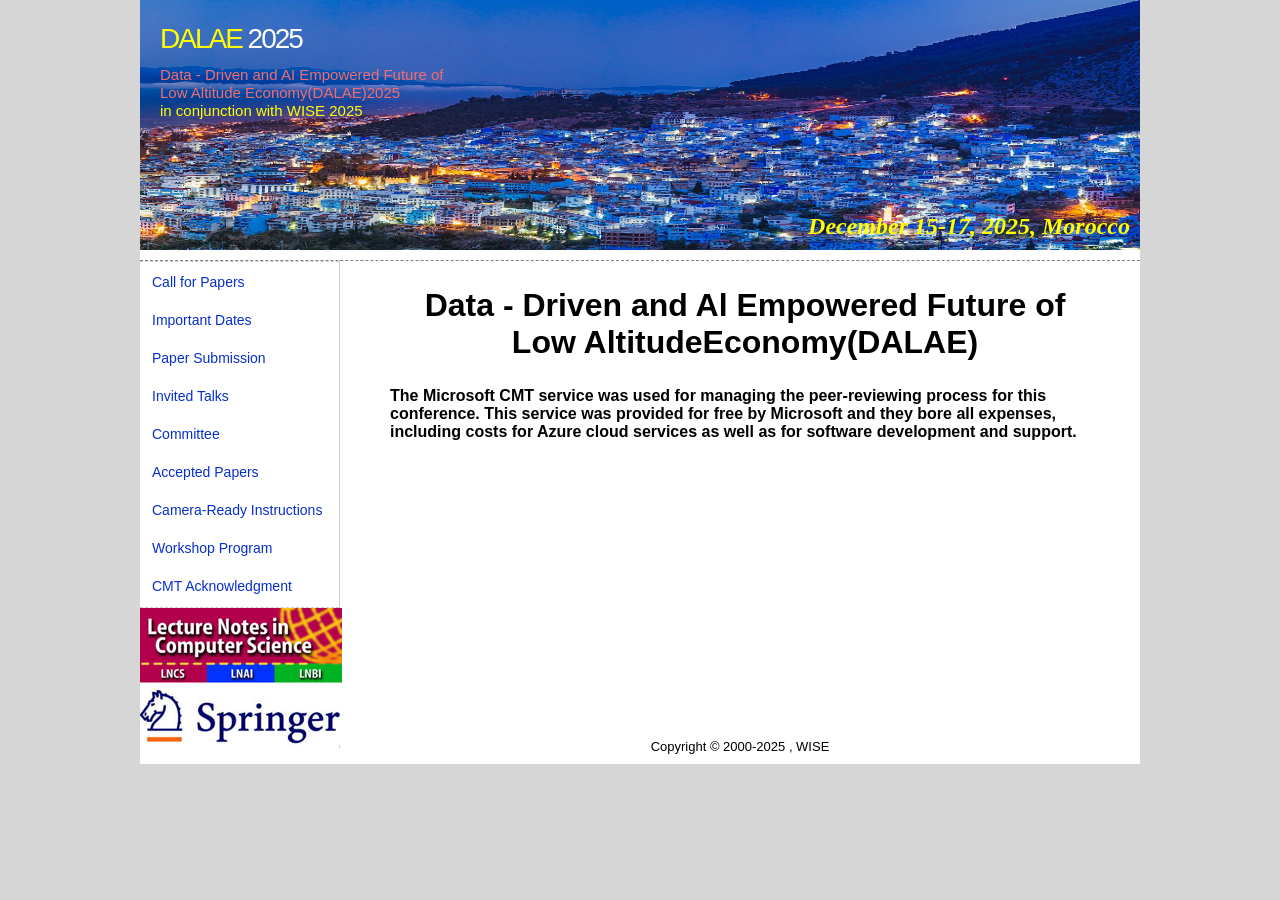
<file: tbd.html>
<!DOCTYPE html>
<html>

<head>
<!--	<base href="/kgma.github.io/">-->
	<meta charset="utf-8">
	<title>The 1th Workshop on Data - Driven and AI - Empowered Future of Low - Altitude Economy（DALAE 2025）</title>
	<link rel="stylesheet" type="text/css" href="css.css">
</head>

<body>
	<div id="container">
		<div id="header" style="background: url(head.jpg); background-size: 1000px 250px;position:relative;">
			<h1 style="margin-left:20px;">
				<div id="apple"><a style="font-size: 28px;" href="https://wisedalae.github.io/WISE2025">DALAE <span
							style="font-size: 28px;">2025</span></a></div>
				<small>Data - Driven and AI Empowered Future of <br />Low Altitude Economy(DALAE)2025<br/>
					<div id="apple">
						<a href="https://wise2025.ficloud.org/">in conjunction with WISE 2025 </a>
					</div>
				</small>
			</h1>
			<div style="position:absolute; bottom:0; right:0;">
				<p
					style="color:#FFFF00;line-height: 0;font-size:24px;text-align: right; margin-right:10px;font-style:oblique;font-family:STLiti;font-weight: bold;">
					December 15-17, 2025, Morocco</p>
			</div>
		</div>
		<div id="main">
			<div id="menu">
				<div class="line"></div>
				<div><a class="item" href="/dalae2025/">Call for Papers</a></div>
				<div><a class="item" href="/dalae2025//dates.html">Important Dates</a></div>
				<div><a class="item" href="/dalae2025//sub.html">Paper Submission</a></div>
				<div><a class="item" href="/dalae2025//tbd1.html">Invited Talks</a></div>
				<div><a class="item" href="/dalae2025//com.html">Committee</a></div>
				<div><a class="item" href="/dalae2025//tbd1.html">Accepted Papers</a></div>
				<div><a class="item" href="/dalae2025//tbd1.html">Camera-Ready Instructions</a></div>
				<div><a class="item" href="/dalae2025//tbd1.html">Workshop Program</a></div>
				<div><a class="item" href="/dalae2025//tbd.html">CMT Acknowledgment</a></div>
				<div class="line"></div>

				<div><img src="LNCS.png"></div>

			</div>
			<div id="content">
			<h2 style="font-size: 32px; font-weight: bold; text-align: center;">
				Data - Driven and Al Empowered Future of <br>
				Low AltitudeEconomy(DALAE)<br>
			</h2>
			<!--
        <div style="background:#87CEFA;padding:10px;">
        <p style="margin:0;">Considering the current situation of COVID-19 globally, the APWeb-WAIM 2021 Organizing Committee has finally decided that <span style="color:red"><b>APWeb-WAIM 2021 will be a fully virtual conference</b></span>. Authors/participants will be connected by <span style="color:red"><b>Tencent Meeting</b></span>. The updated conference dates are <span style="color:red"><b>23-25 August, 2021</b></span>.
            <br><br>
            <span style="color:red"><b>Free Registration Now Open.</b></span>
            <br></p></div>
        -->
			<div class="title">The Microsoft CMT service was used for managing the peer-reviewing process for this conference. This service was provided for free by Microsoft and they bore all expenses, including costs for Azure cloud services as well as for software development and support.
			<br><br><br><br><br><br><br><br><br><br><br><br><br><br><br><br><br>
			</div>


		</div>
		<div id="footer">

			<div id="apple">
				<a href="https://wise2025.ficloud.org/">
					<div style="text-align: center; font-size: small; color: #000000;">
						Copyright &copy; 2000-2025 , WISE
					</div>
				</a>
			</div>
		</div>
	</div>
	</div>
</body>

</html>
</file>
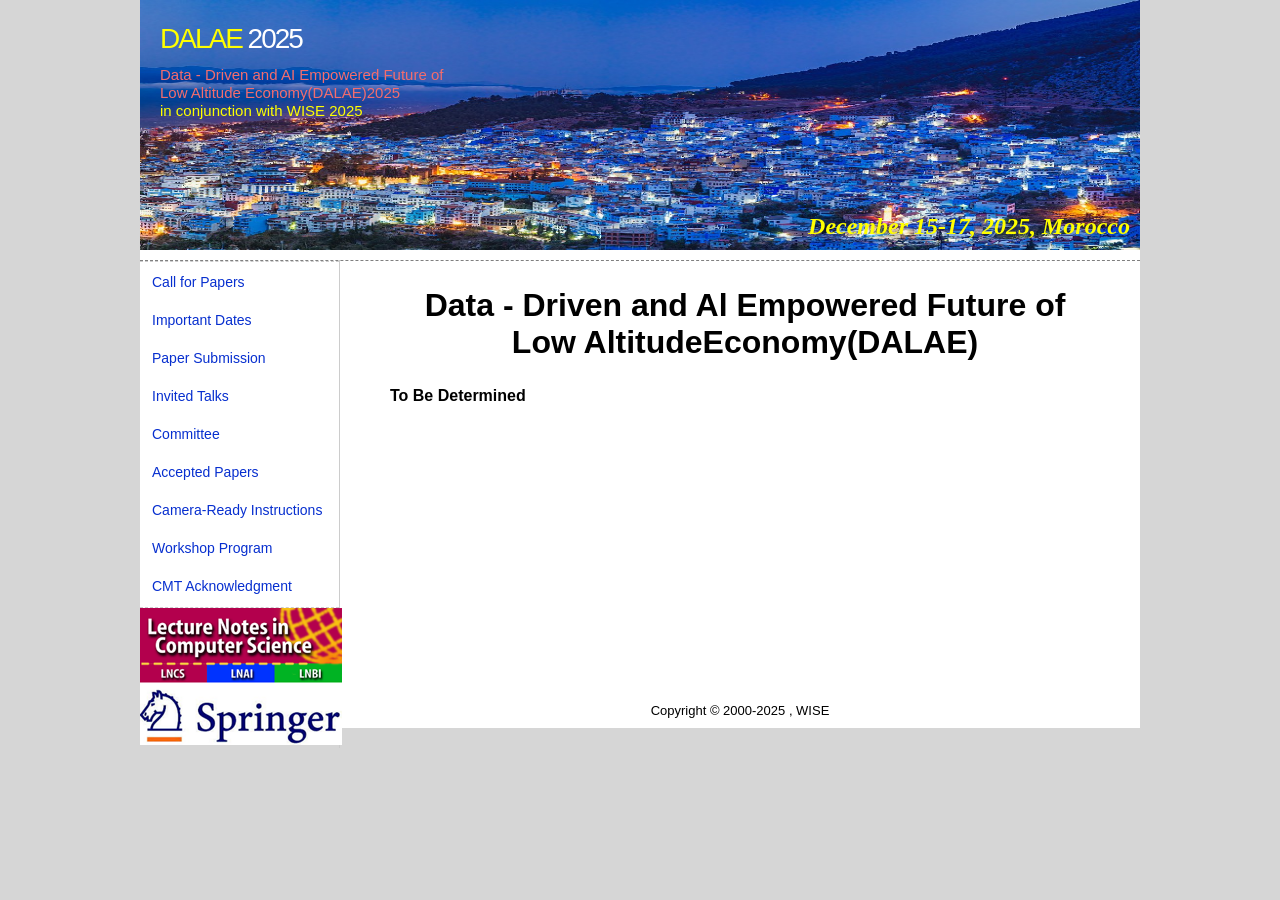
<file: tbd1.html>
<!DOCTYPE html>
<html>

<head>
<!--	<base href="/kgma.github.io/">-->
	<meta charset="utf-8">
	<title>The 1th Workshop on Data - Driven and AI - Empowered Future of Low - Altitude Economy（DALAE 2025）</title>
	<link rel="stylesheet" type="text/css" href="css.css">
</head>

<body>
	<div id="container">
		<div id="header" style="background: url(head.jpg); background-size: 1000px 250px;position:relative;">
			<h1 style="margin-left:20px;">
				<div id="apple"><a style="font-size: 28px;" href="https://wisedalae.github.io/WISE2025">DALAE <span
							style="font-size: 28px;">2025</span></a></div>
				<small>Data - Driven and AI Empowered Future of <br />Low Altitude Economy(DALAE)2025<br/>
					<div id="apple">
						<a href="https://wise2025.ficloud.org/">in conjunction with WISE 2025 </a>
					</div>
				</small>
			</h1>
			<div style="position:absolute; bottom:0; right:0;">
				<p
					style="color:#FFFF00;line-height: 0;font-size:24px;text-align: right; margin-right:10px;font-style:oblique;font-family:STLiti;font-weight: bold;">
					December 15-17, 2025, Morocco</p>
			</div>
		</div>
		<div id="main">
			<div id="menu">
				<div class="line"></div>
				<div><a class="item" href="/dalae2025/">Call for Papers</a></div>
				<div><a class="item" href="/dalae2025//dates.html">Important Dates</a></div>
				<div><a class="item" href="/dalae2025//sub.html">Paper Submission</a></div>
				<div><a class="item" href="/dalae2025//tbd1.html">Invited Talks</a></div>
				<div><a class="item" href="/dalae2025//com.html">Committee</a></div>
				<div><a class="item" href="/dalae2025//tbd1.html">Accepted Papers</a></div>
				<div><a class="item" href="/dalae2025//tbd1.html">Camera-Ready Instructions</a></div>
				<div><a class="item" href="/dalae2025//tbd1.html">Workshop Program</a></div>
				<div><a class="item" href="/dalae2025//tbd.html">CMT Acknowledgment</a></div>
				<div class="line"></div>

				<div><img src="LNCS.png"></div>

			</div>
			<div id="content">
			<h2 style="font-size: 32px; font-weight: bold; text-align: center;">
				Data - Driven and Al Empowered Future of <br>
				Low AltitudeEconomy(DALAE)<br>
			</h2>
			<!--
        <div style="background:#87CEFA;padding:10px;">
        <p style="margin:0;">Considering the current situation of COVID-19 globally, the APWeb-WAIM 2021 Organizing Committee has finally decided that <span style="color:red"><b>APWeb-WAIM 2021 will be a fully virtual conference</b></span>. Authors/participants will be connected by <span style="color:red"><b>Tencent Meeting</b></span>. The updated conference dates are <span style="color:red"><b>23-25 August, 2021</b></span>.
            <br><br>
            <span style="color:red"><b>Free Registration Now Open.</b></span>
            <br></p></div>
        -->
			<div class="title">To Be Determined
			<br><br><br><br><br><br><br><br><br><br><br><br><br><br><br><br><br>
			</div>


		</div>
		<div id="footer">

			<div id="apple">
				<a href="https://wise2025.ficloud.org/">
					<div style="text-align: center; font-size: small; color: #000000;">
						Copyright &copy; 2000-2025 , WISE
					</div>
				</a>
			</div>
		</div>
	</div>
	</div>
</body>

</html>
</file>
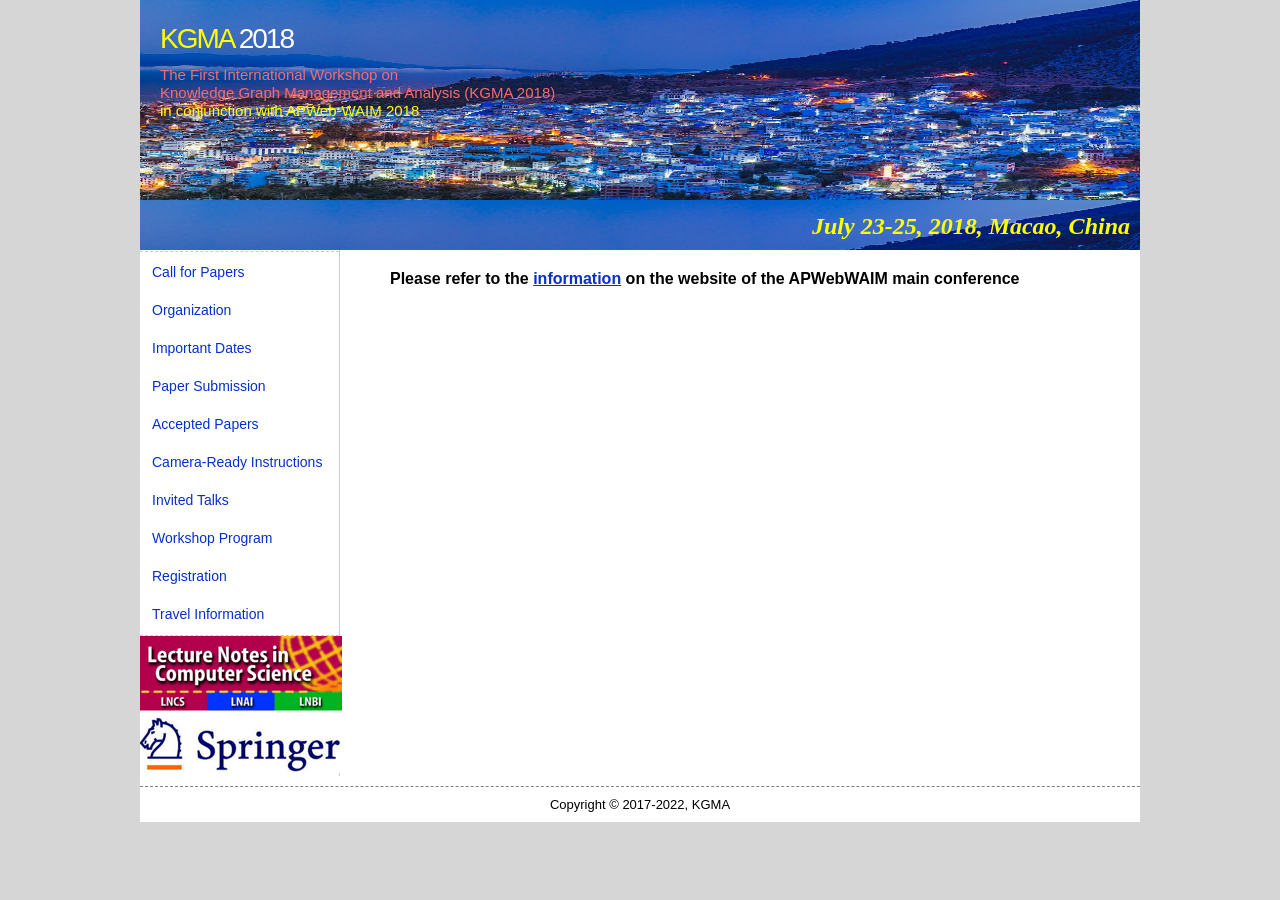
<file: tra.html>
<!DOCTYPE html>
<html>

<head>
    <base href="/KGMA.github.io/">
    <meta charset="utf-8">
    <title>The 1st International Workshop on Knowledge Graph Management and Analysis (KGMA 2018)</title>
    <link rel="stylesheet" type="text/css" href="/css.css">

</head>

<body>
    <div id="container">
        <div id="header" style="background: url(/head.jpg); background-size: 1000px 200px;position:relative;">
            <h1 style="margin-left:20px;">
                <div id="apple"><a style="font-size: 28px;" href="https://KGMA.github.io/">KGMA <span style="font-size: 28px;">2018</span></a></div>
                <small>The First International Workshop on <br />Knowledge Graph Management and Analysis (KGMA 2018)<br />
					<div id="apple">
					<a href="http://conferences.cis.umac.mo/apwebwaim2018/">in conjunction with APWeb-WAIM 2018 </a></div></small>
            </h1>
            <div style="position:absolute; bottom:0; right:0;">
                <p style="color:#ffff00;line-height: 0;font-size:24px;text-align: right; margin-right:10px;font-style:oblique;font-family:STLiti;font-weight: bold;">July 23-25, 2018, Macao, China</p>
            </div>
        </div>
        <div id="main">
            <div id="menu">
                <div class="line"></div>
                <div><a class="item" href="/">Call for Papers</a></div>
                <div><a class="item" href="/org.html">Organization</a></div>
                <div><a class="item" href="/dates.html">Important Dates</a></div>
                <div><a class="item" href="/sub.html">Paper Submission</a></div>
                <div><a class="item" href="/acc.html">Accepted Papers</a></div>
                <div><a class="item" href="/cam.html">Camera-Ready Instructions</a></div>
                <div><a class="item" href="/inv.html">Invited Talks</a></div>
                <div><a class="item" href="/wor.html">Workshop Program</a></div>
                <div><a class="item" href="/reg.html">Registration</a></div>
                <div><a class="item" href="/tra.html">Travel Information</a></div>
                <div class="line"></div>

                <div><img src="/LNCS.png"></div>
            </div>

            <div id="content">

                <div class="title">Please refer to the <a href="https://apweb-waim2022.com">information</a> on the website of the APWebWAIM main conference</div>



                <br><br><br>
            </div>

            <div class="clear"></div>
        </div>
        <div id="footer">
            <div style="text-align: center; font-size: small;">
                Copyright &copy; 2017-2022, KGMA
            </div>
        </div>
    </div>

</body>

</html>
</file>
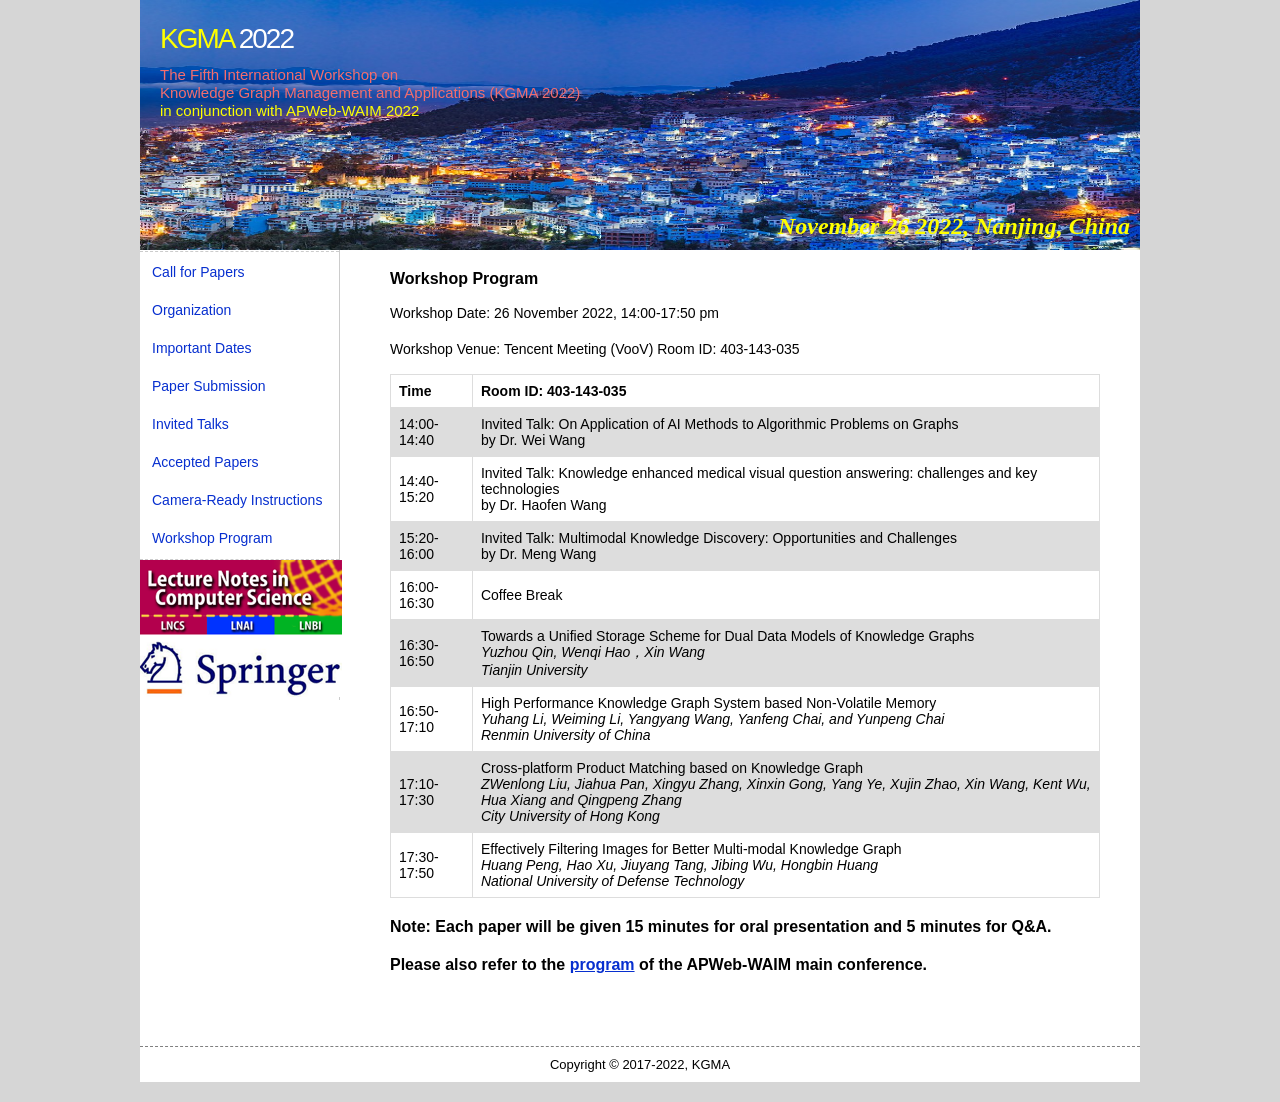
<file: wor.html>
<!DOCTYPE html>
<html>

<head>
    <base href="/kgma.github.io/">
    <meta charset="utf-8">
    <title>The 5th International Workshop on Knowledge Graph Management and Applications (KGMA 2022)</title>
    <link rel="stylesheet" type="text/css" href="/css.css">

    <style>
        table {
            border-collapse: collapse;
            width: 100%;
        }

        td,
        th {
            border: 1px solid #dddddd;
            text-align: left;
            padding: 8px;
        }

        tr:nth-child(even) {
            background-color: #dddddd;
        }
    </style>
</head>

<body>
    <div id="container">
        <div id="header" style="background: url(/head.jpg); background-size: 1000px 250px;position:relative;">
            <h1 style="margin-left:20px;">
                <div id="apple"><a style="font-size: 28px;" href="https://kgma.github.io/">KGMA <span
                            style="font-size: 28px;">2022</span></a></div>
                <small>The Fifth International Workshop on <br />Knowledge Graph Management and Applications (KGMA
                    2022)<br />
                    <div id="apple">
                        <a href="https://apweb-waim2022.com/">in conjunction with APWeb-WAIM 2022 </a>
                    </div>
                </small>
            </h1>
            <div style="position:absolute; bottom:0; right:0;">
                <p
                    style="color:#FFFF00;line-height: 0;font-size:24px;text-align: right; margin-right:10px;font-style:oblique;font-family:STLiti;font-weight: bold;">
                    November 26 2022, Nanjing, China</p>
            </div>
        </div>
        <div id="main">
            <div id="menu">
                <div class="line"></div>
                <div><a class="item" href="/">Call for Papers</a></div>
                <div><a class="item" href="/org.html">Organization</a></div>
                <div><a class="item" href="/dates.html">Important Dates</a></div>
                <div><a class="item" href="/sub.html">Paper Submission</a></div>
                <div><a class="item" href="/inv.html">Invited Talks</a></div>
                <div><a class="item" href="/acc.html">Accepted Papers</a></div>
                <div><a class="item" href="/cam.html">Camera-Ready Instructions</a></div>
                <div><a class="item" href="/wor.html">Workshop Program</a></div>
                <div class="line"></div>

                <div><img src="/LNCS.png"></div>
            </div>

            <div id="content">
                <p>
                <div class="title">
                    Workshop Program
                </div>
                </p>
                <p>
                    Workshop Date: 26 November 2022, 14:00-17:50 pm
                </p>
                <p>
                    Workshop Venue: Tencent Meeting (VooV) Room ID: 403-143-035
                </p>
                <table style="width:100%">
                    <tr>
                        <th>Time</th>
                        <th>Room ID: 403-143-035</th>
                    </tr>
                    <tr>
                        <td>14:00-14:40</td>

                        <td>
                            Invited Talk: On Application of AI Methods to Algorithmic Problems on Graphs
                            <br/> by Dr. Wei Wang
                        </td>
                    </tr>
                    <tr>
                        <td>14:40-15:20</td>
                        <td>Invited Talk: Knowledge enhanced medical visual question answering: challenges and key technologies
                            <br />by Dr. Haofen Wang
                        </td>
                    </tr>
                    <tr>
                        <td>15:20-16:00</td>
                        <td>Invited Talk: Multimodal Knowledge Discovery: Opportunities and Challenges
                            <br />by Dr. Meng Wang
                        </td>

                    </tr>
                    <tr>
                        <td>16:00-16:30</td>
                        <td>Coffee Break</td>
                    </tr>
                    <tr>
                        <td>16:30-16:50</td>
                        <td>Towards a Unified Storage Scheme for Dual Data Models of Knowledge Graphs
                            <br><i>Yuzhou Qin, Wenqi Hao，Xin Wang </i>
                            <br><i>Tianjin University</>
                        </td>
                    </tr>
                    <tr>
                        <td>16:50-17:10</td>
                        <td>High Performance Knowledge Graph System based Non-Volatile Memory
                            <br><i>Yuhang Li, Weiming Li, Yangyang Wang, Yanfeng Chai, and Yunpeng Chai </i>
                            <br><i>Renmin University of China</i>
                        </td>
                    </tr>
                    <tr>
                        <td>17:10-17:30</td>
                        <td>
                            Cross-platform Product Matching based on Knowledge Graph
                            <br><i>ZWenlong Liu, Jiahua Pan, Xingyu Zhang, Xinxin Gong, Yang Ye, Xujin Zhao, Xin Wang, Kent Wu, Hua Xiang and Qingpeng Zhang </i>
                            <br><i>City University of Hong Kong</i>
                        </td>
                    </tr>
                    <tr>
                        <td>17:30-17:50</td>
                        <td>
                            Effectively Filtering Images for Better Multi-modal Knowledge Graph
                            <br><i>Huang Peng, Hao Xu, Jiuyang Tang, Jibing Wu, Hongbin Huang</i>
                            <br><i>National University of Defense Technology</i>
                        </td>
                    </tr>
                </table>
                <p>
                <div class="title">
                    Note: Each paper will be given 15 minutes for oral presentation and 5 minutes for Q&A.
                </div>
                </p>
                <p>
                <div class="title">
                    Please also refer to the <a
                        href="https://apweb-waim2022.com/">program</a> of the
                    APWeb-WAIM main conference.
                </div>
                </p>
                <br><br><br>
            </div>
            <div class="clear"></div>
        </div>
        <div id="footer">
            <div style="text-align: center; font-size: small;">
                Copyright &copy; 2017-2022, KGMA
            </div>
        </div>
    </div>

</body>

</html>
</file>
<file: css.css>
@charset "utf-8";

a:link {color: #072FCF;}
a:visited {color: #072FCF;}
a:hover {color: #FFFF00;}
a:active {color: #FFFF00;}·
.left {float: left;}
.right {float: right;}
.clear {clear: both;}
.title {font-size: 16px; font-weight: bold; margin: 20px 0 10px 0;}
.disabled {color: gray;}
h1 { margin:0; padding:5px 0; width:440px; color:#f36d6e; font:normal 46px/1.2em Arial, Helvetica, sans-serif; letter-spacing:-2px;}
h1 span { color:#fff;}
h1 small { text-align:left; float:right; width:440px;  color:#f36d6e; display:block; padding:0 0 0 10px; font:normal 15px/1.2em Arial, Helvetica, sans-serif; letter-spacing:normal;}
body {background-color: #D6D6D6; padding: 0; margin: 0; font-family: "Arial", "Helvetica", "sans-serif"; color: #000000; font-size: 14px;}
#apple a:link { color: #FFFF00; text-decoration:none;}
#apple a:visited { color: #FFFF00; text-decoration:none;}
#apple a:hover { color:#DC143C; text-decoration:none;}
#apple a:active { color:#DC143C; text-decoration:none;}
#container {width: 1000px; height: auto; margin: 0 auto 20px auto; padding: 0; background-color: #FFFFFF;}
#header {height: 250px; width: 1000px;}
#main {height: auto; width: 1000px;}
#menu {float: left; width: 199px; margin: 0; padding: 0; border-right: 1px solid #CCCCCC;}
#menu .item {display: block; margin: 2px; padding: 10px;}
#menu a {text-decoration: none;}
#menu a:link {color: #072FCF;}
#menu a:visited {color: #072FCF;}
#menu a:hover {color: #FFFF00; background-color: #072FCF;}
#menu a:active {color: #FFFF00; background-color: #072FCF;}
#menu .line {margin-top: 3px 0; padding: 0; height: 1px; line-height: 0; border: 0; border-bottom: 1px dashed #CCCCCC; color: #CCCCCC; width: 199px;}
#content {float: left; width:710px; padding-left: 50px; height: auto;}
#content p {line-height: 22px; text-align: justify;}
#content li {line-height: 22px;}
#content .oline {
    border-bottom: 1px solid #d2d0d0;
    padding-bottom: 30px;
    width: 100%;
    margin-bottom: 30px;
    display: block;

}
#content .highlight2{
     background: #84ef84;
    font-size: 1.2em;
    font-weight: 200;
    /*color: red;*/
}
#footer {width: 1000px; margin: 10px 0 10px 0; padding: 10px 0 10px 0; border-top: 1px dashed gray;}
</file>
